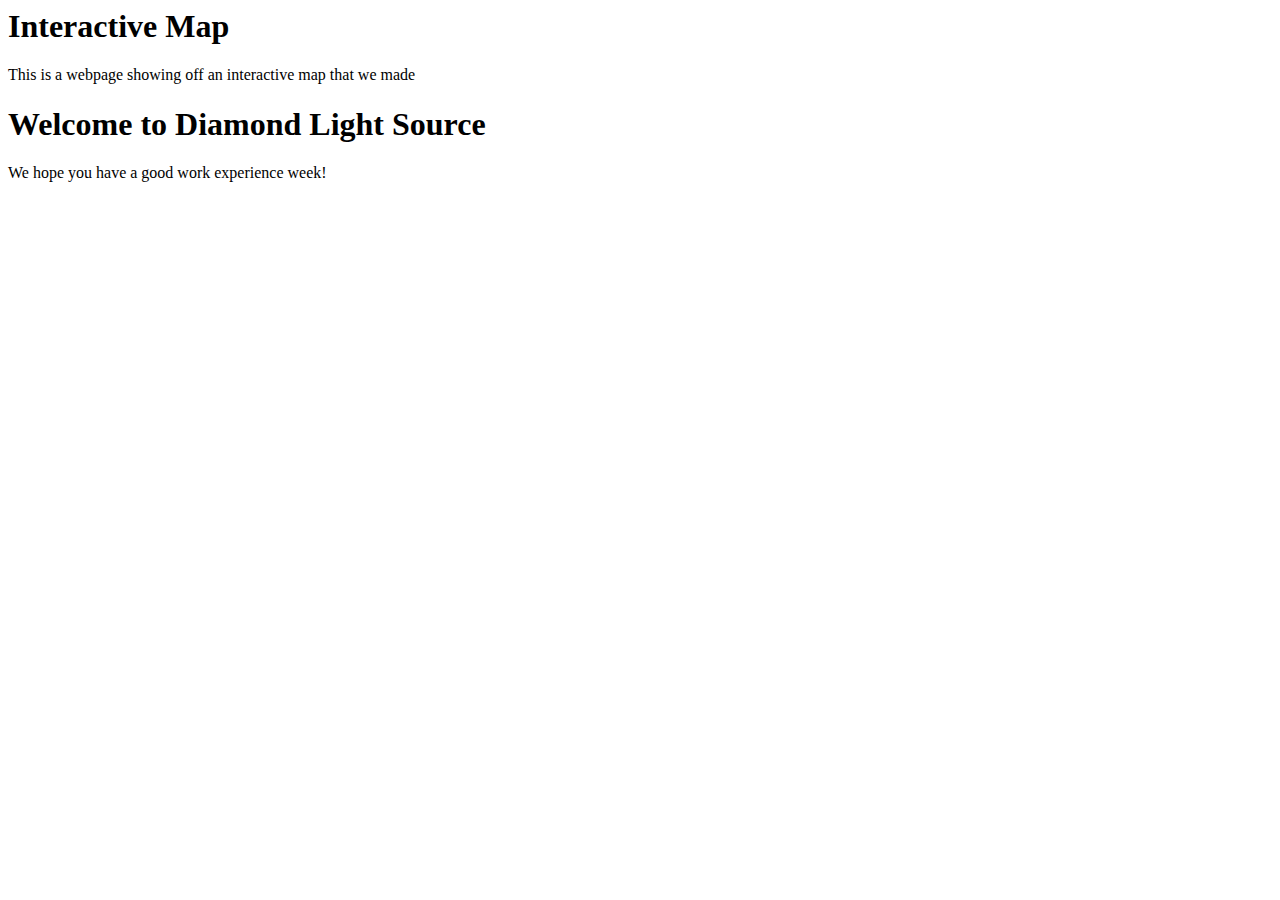
<file: step_by_step/step_1/index.html>
<head></head>

<body>
    <div>
        <h1>Interactive Map</h1>
        <p>This is a webpage showing off an interactive map that we made</p>
    </div>
    <div>
        <h1>Welcome to Diamond Light Source</h1>
        <p>We hope you have a good work experience week!</p>
    </div>
</body>
</file>
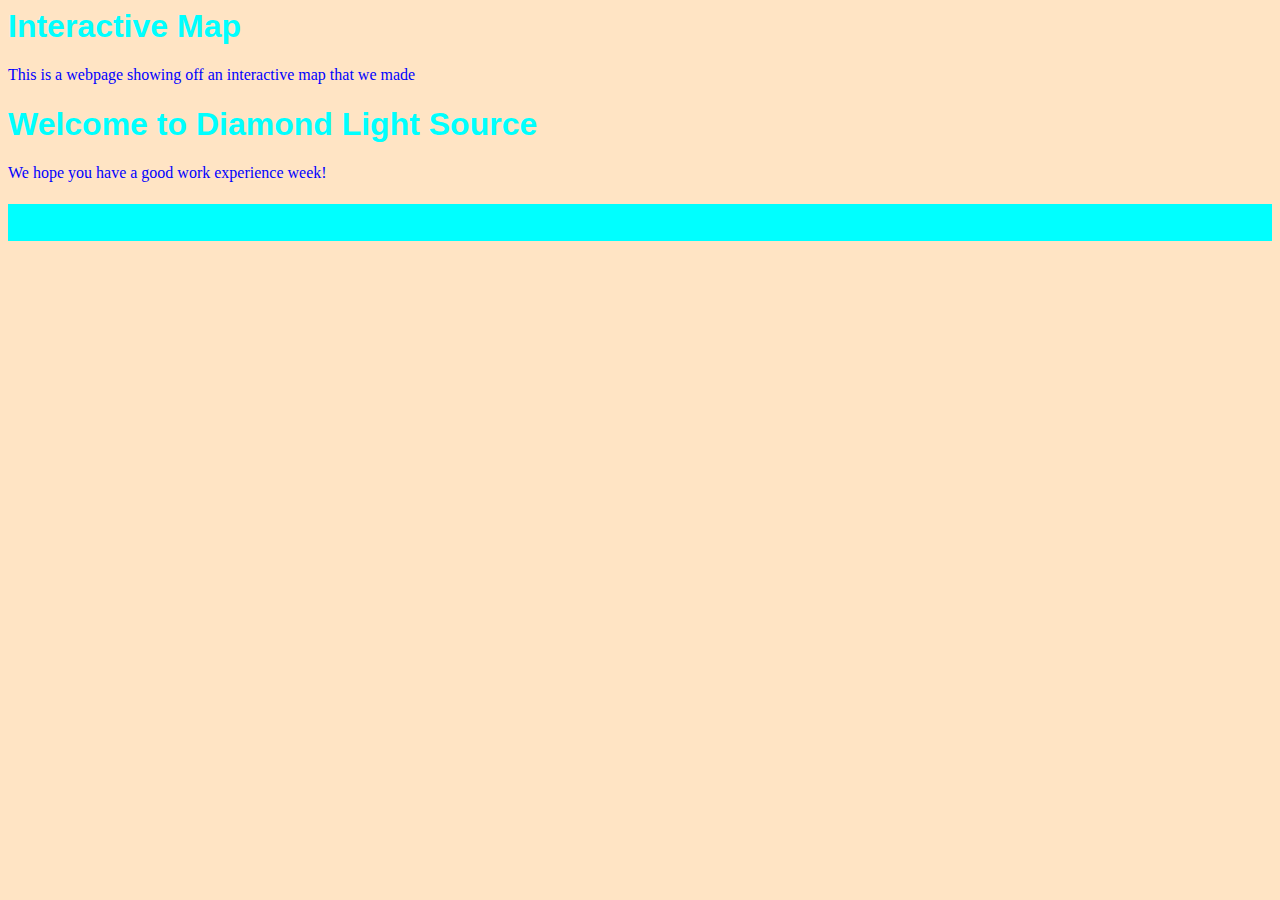
<file: step_by_step/step_2_3/index.html>
<head>
    <style>
        body {
            background-color: bisque;
        }

        h1 {
            color: aqua;
            font-family: 'Gill Sans', 'Gill Sans MT', Calibri, 'Trebuchet MS', sans-serif;
        }

        p {
            color: blue;
        }
    </style>
</head>

<body>
    <div id="div1">
        <h1 id="header1">Interactive Map</h1>
        <p id="para1">This is a webpage showing off an interactive map that we made</p>
    </div>
    <div id="div2">
        <h1 id="header2">Welcome to Diamond Light Source</h1>
        <p id="para2">We hope you have a good work experience week!</p>
    </div>
    <div id="inline-style-div" style="background-color: aqua;">
        <h1>More...</h1>
    </div>
</body>
</file>
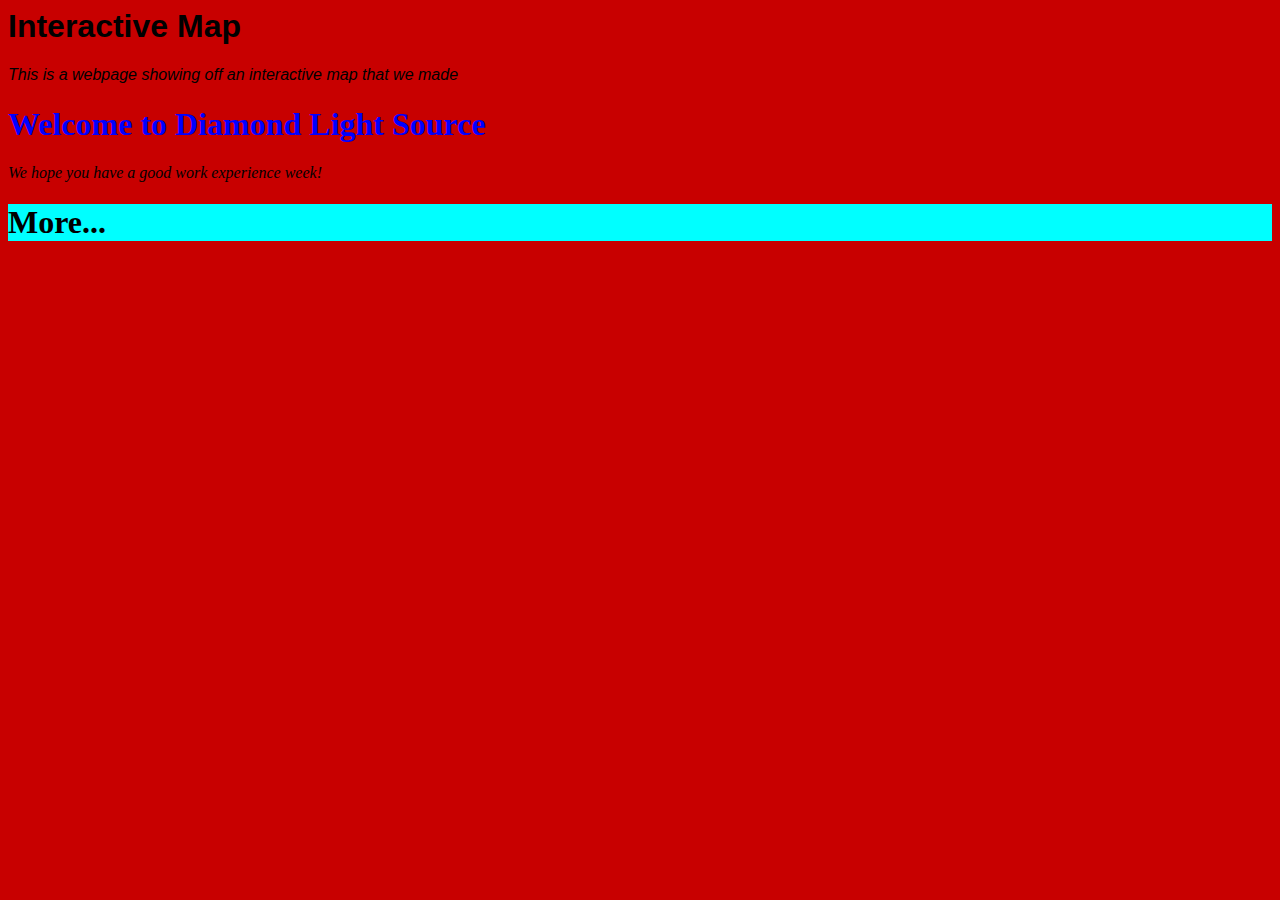
<file: step_by_step/step_4_5/index.html>
<head>
    <link rel="stylesheet" href="css.css">
</head>

<body>
    <div id="div1">
        <h1 id="header1">Interactive Map</h1>
        <p id="para1">This is a webpage showing off an interactive map that we made</p>
    </div>
    <div id="div2">
        <h1 id="header2">Welcome to Diamond Light Source</h1>
        <p id="para2">We hope you have a good work experience week!</p>
    </div>
    <div id="inline-style-div" style="background-color: aqua;">
        <h1>More...</h1>
    </div>
</body>
</file>
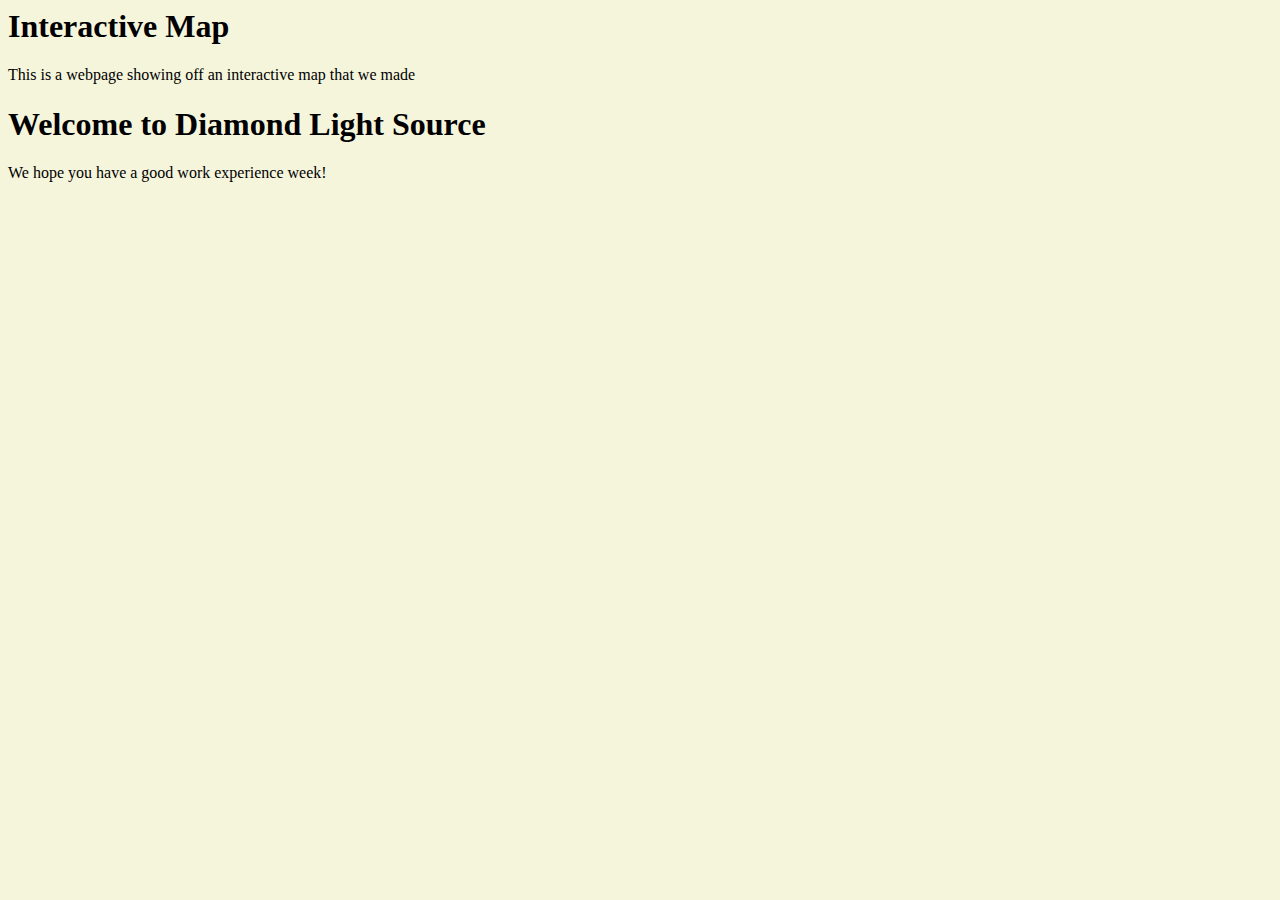
<file: step_by_step/step_6/index.html>
<head>
    <link rel="stylesheet" href="css.css">
</head>

<body>
    <div id="div1">
        <h1 id="header1">Interactive Map</h1>
        <p id="para1">This is a webpage showing off an interactive map that we made</p>
    </div>
    <div id="div2">
        <h1 id="header2">Welcome to Diamond Light Source</h1>
        <p id="para2">We hope you have a good work experience week!</p>
    </div>
    <script>
        alert("Hello World")
    </script>
</body>
</file>
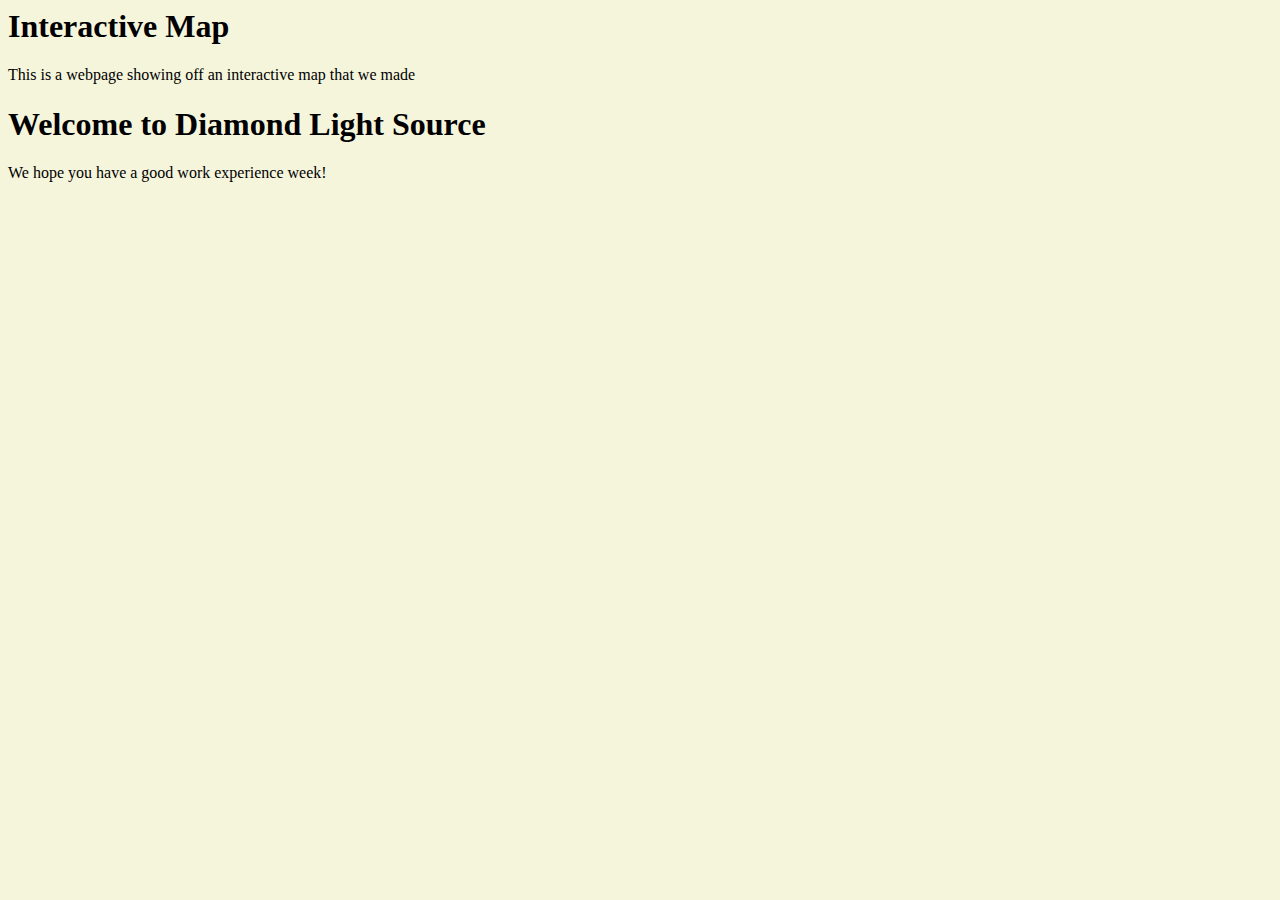
<file: step_by_step/step_7/index.html>
<head>
    <link rel="stylesheet" href="css.css">
</head>

<body>
    <div id="div1">
        <h1 id="header1">Interactive Map</h1>
        <p id="para1">This is a webpage showing off an interactive map that we made</p>
    </div>
    <div id="div2">
        <h1 id="header2">Welcome to Diamond Light Source</h1>
        <p id="para2">We hope you have a good work experience week!</p>
    </div>
    <script src="script.js">
    </script>
</body>
</file>
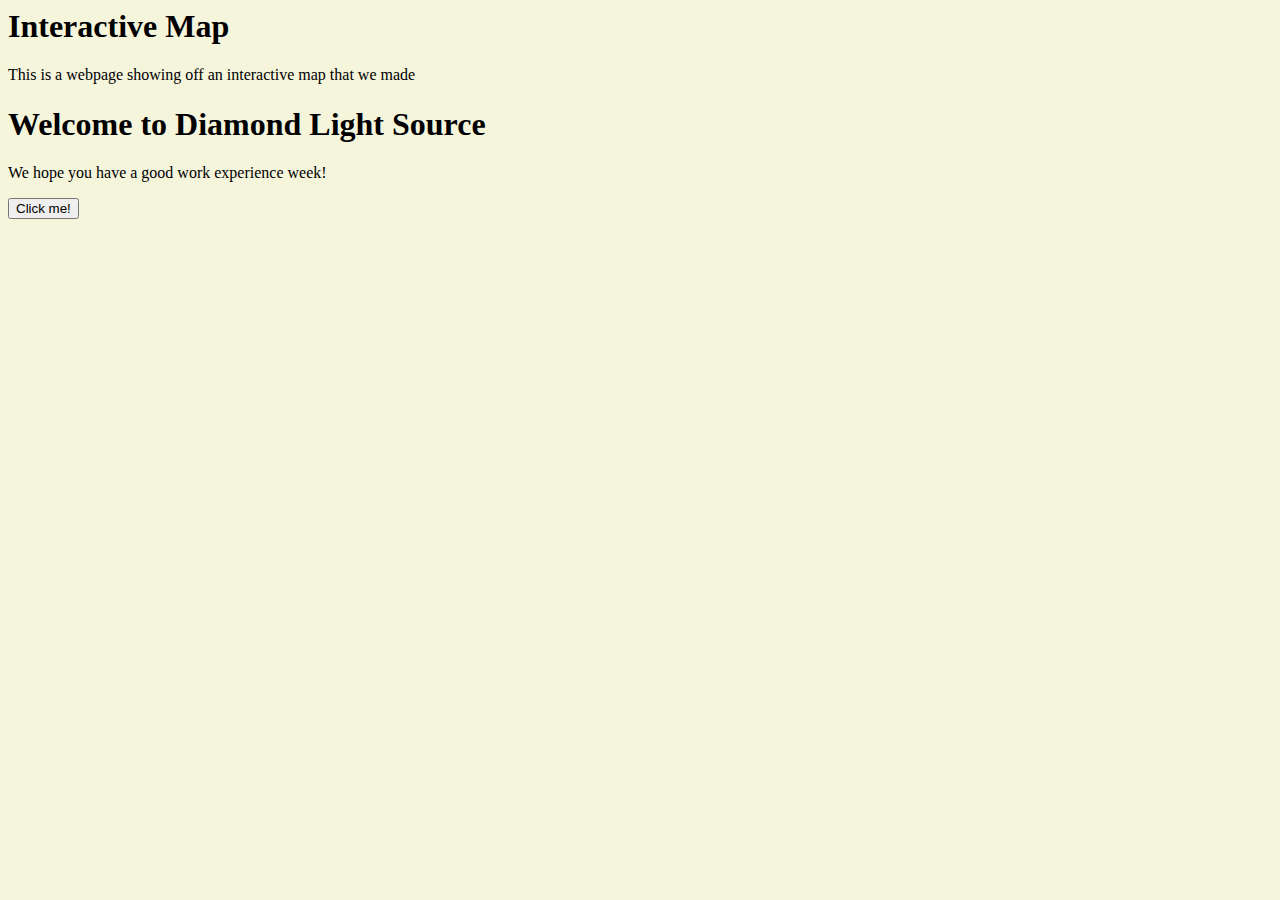
<file: step_by_step/step_8/index.html>
<head>
    <link rel="stylesheet" href="css.css">
</head>

<body>
    <div id="div1">
        <h1 id="header1">Interactive Map</h1>
        <p id="para1">This is a webpage showing off an interactive map that we made</p>
    </div>
    <div id="div2">
        <h1 id="header2">Welcome to Diamond Light Source</h1>
        <p id="para2">We hope you have a good work experience week!</p>
    </div>
    <button id="button" onclick="callAlert()">Click me!</button>
    <script src="script.js">

    </script>
</body>
</file>
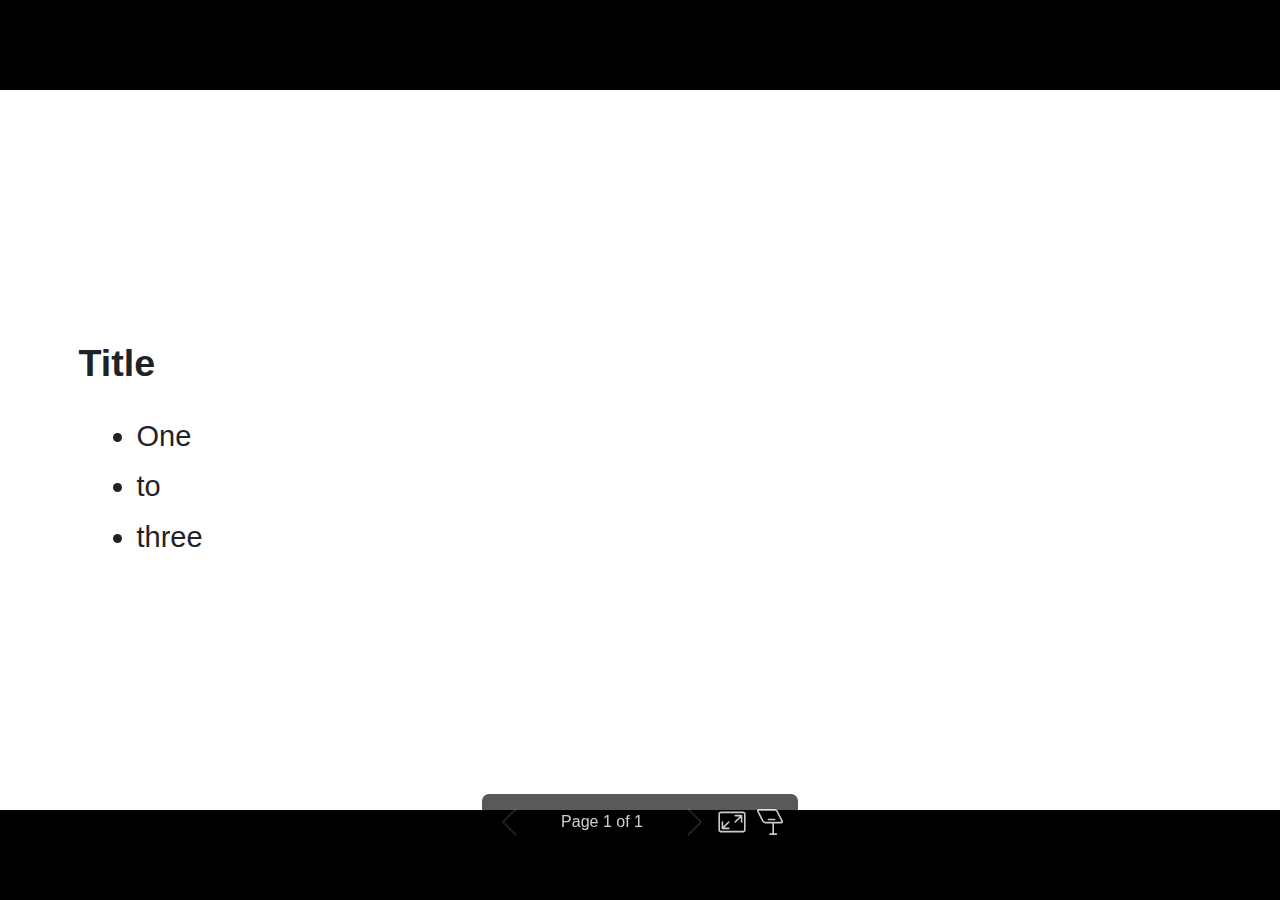
<file: slides.html>
<!DOCTYPE html><html lang="en-GB"><head><meta charset="UTF-8"><meta name="viewport" content="width=device-width,height=device-height,initial-scale=1.0"><meta name="apple-mobile-web-app-capable" content="yes"><meta http-equiv="X-UA-Compatible" content="ie=edge"><meta property="og:type" content="website"><meta name="twitter:card" content="summary"><style>@media screen{body[data-bespoke-view=""] .bespoke-marp-parent>.bespoke-marp-osc>button,body[data-bespoke-view=next] .bespoke-marp-parent>.bespoke-marp-osc>button,body[data-bespoke-view=presenter] .bespoke-marp-presenter-container .bespoke-marp-presenter-info-container button,body[data-bespoke-view=presenter] .bespoke-marp-presenter-container .bespoke-marp-presenter-note-container button{-webkit-tap-highlight-color:transparent;-webkit-appearance:none;appearance:none;background-color:transparent;border:0;color:inherit;cursor:pointer;font-size:inherit;opacity:.8;outline:none;padding:0;transition:opacity .2s linear}body[data-bespoke-view=""] .bespoke-marp-parent>.bespoke-marp-osc>button:disabled,body[data-bespoke-view=next] .bespoke-marp-parent>.bespoke-marp-osc>button:disabled,body[data-bespoke-view=presenter] .bespoke-marp-presenter-container .bespoke-marp-presenter-info-container button:disabled,body[data-bespoke-view=presenter] .bespoke-marp-presenter-container .bespoke-marp-presenter-note-container button:disabled{cursor:not-allowed;opacity:.15!important}body[data-bespoke-view=""] .bespoke-marp-parent>.bespoke-marp-osc>button:hover,body[data-bespoke-view=next] .bespoke-marp-parent>.bespoke-marp-osc>button:hover,body[data-bespoke-view=presenter] .bespoke-marp-presenter-container .bespoke-marp-presenter-info-container button:hover,body[data-bespoke-view=presenter] .bespoke-marp-presenter-container .bespoke-marp-presenter-note-container button:hover{opacity:1}body[data-bespoke-view=""] .bespoke-marp-parent>.bespoke-marp-osc>button:hover:active,body[data-bespoke-view=next] .bespoke-marp-parent>.bespoke-marp-osc>button:hover:active,body[data-bespoke-view=presenter] .bespoke-marp-presenter-container .bespoke-marp-presenter-info-container button:hover:active,body[data-bespoke-view=presenter] .bespoke-marp-presenter-container .bespoke-marp-presenter-note-container button:hover:active{opacity:.6}body[data-bespoke-view=""] .bespoke-marp-parent>.bespoke-marp-osc>button:hover:not(:disabled),body[data-bespoke-view=next] .bespoke-marp-parent>.bespoke-marp-osc>button:hover:not(:disabled),body[data-bespoke-view=presenter] .bespoke-marp-presenter-container .bespoke-marp-presenter-info-container button:hover:not(:disabled),body[data-bespoke-view=presenter] .bespoke-marp-presenter-container .bespoke-marp-presenter-note-container button:hover:not(:disabled){transition:none}body[data-bespoke-view=""] .bespoke-marp-parent>.bespoke-marp-osc>button[data-bespoke-marp-osc=prev],body[data-bespoke-view=next] .bespoke-marp-parent>.bespoke-marp-osc>button[data-bespoke-marp-osc=prev],body[data-bespoke-view=presenter] .bespoke-marp-presenter-container .bespoke-marp-presenter-info-container button.bespoke-marp-presenter-info-page-prev{background:transparent url("[data-uri]") no-repeat 50%;background-size:contain;overflow:hidden;text-indent:100%;white-space:nowrap}body[data-bespoke-view=""] .bespoke-marp-parent>.bespoke-marp-osc>button[data-bespoke-marp-osc=next],body[data-bespoke-view=next] .bespoke-marp-parent>.bespoke-marp-osc>button[data-bespoke-marp-osc=next],body[data-bespoke-view=presenter] .bespoke-marp-presenter-container .bespoke-marp-presenter-info-container button.bespoke-marp-presenter-info-page-next{background:transparent url("[data-uri]") no-repeat 50%;background-size:contain;overflow:hidden;text-indent:100%;white-space:nowrap}body[data-bespoke-view=""] .bespoke-marp-parent>.bespoke-marp-osc>button[data-bespoke-marp-osc=fullscreen],body[data-bespoke-view=next] .bespoke-marp-parent>.bespoke-marp-osc>button[data-bespoke-marp-osc=fullscreen]{background:transparent url("[data-uri]") no-repeat 50%;background-size:contain;overflow:hidden;text-indent:100%;white-space:nowrap}body[data-bespoke-view=""] .bespoke-marp-parent>.bespoke-marp-osc>button.exit[data-bespoke-marp-osc=fullscreen],body[data-bespoke-view=next] .bespoke-marp-parent>.bespoke-marp-osc>button.exit[data-bespoke-marp-osc=fullscreen]{background-image:url("[data-uri]")}body[data-bespoke-view=""] .bespoke-marp-parent>.bespoke-marp-osc>button[data-bespoke-marp-osc=presenter],body[data-bespoke-view=next] .bespoke-marp-parent>.bespoke-marp-osc>button[data-bespoke-marp-osc=presenter]{background:transparent url("[data-uri]") no-repeat 50%;background-size:contain;overflow:hidden;text-indent:100%;white-space:nowrap}body[data-bespoke-view=presenter] .bespoke-marp-presenter-container .bespoke-marp-presenter-note-container button.bespoke-marp-presenter-note-bigger{background:transparent url("[data-uri]") no-repeat 50%;background-size:contain;overflow:hidden;text-indent:100%;white-space:nowrap}body[data-bespoke-view=presenter] .bespoke-marp-presenter-container .bespoke-marp-presenter-note-container button.bespoke-marp-presenter-note-smaller{background:transparent url("[data-uri]") no-repeat 50%;background-size:contain;overflow:hidden;text-indent:100%;white-space:nowrap}}@keyframes __bespoke_marp_transition_reduced_outgoing__{0%{opacity:1}to{opacity:0}}@keyframes __bespoke_marp_transition_reduced_incoming__{0%{mix-blend-mode:plus-lighter;opacity:0}to{mix-blend-mode:plus-lighter;opacity:1}}.bespoke-marp-note,.bespoke-marp-osc,.bespoke-progress-parent{display:none;transition:none}@media screen{::view-transition-group(*){animation-duration:var(--marp-bespoke-transition-animation-duration,.5s);animation-timing-function:ease}::view-transition-new(*),::view-transition-old(*){animation-delay:0s;animation-direction:var(--marp-bespoke-transition-animation-direction,normal);animation-duration:var(--marp-bespoke-transition-animation-duration,.5s);animation-fill-mode:both;animation-name:var(--marp-bespoke-transition-animation-name,var(--marp-bespoke-transition-animation-name-fallback,__bespoke_marp_transition_no_animation__));mix-blend-mode:normal}::view-transition-old(*){--marp-bespoke-transition-animation-name-fallback:__bespoke_marp_transition_reduced_outgoing__;animation-timing-function:ease}::view-transition-new(*){--marp-bespoke-transition-animation-name-fallback:__bespoke_marp_transition_reduced_incoming__;animation-timing-function:ease}::view-transition-new(root),::view-transition-old(root){animation-timing-function:linear}::view-transition-new(__bespoke_marp_transition_osc__),::view-transition-old(__bespoke_marp_transition_osc__){animation-duration:0s!important;animation-name:__bespoke_marp_transition_osc__!important}::view-transition-new(__bespoke_marp_transition_osc__){opacity:0!important}.bespoke-marp-transition-warming-up::view-transition-group(*),.bespoke-marp-transition-warming-up::view-transition-new(*),.bespoke-marp-transition-warming-up::view-transition-old(*){animation-play-state:paused!important}body,html{height:100%;margin:0}body{background:#000;overflow:hidden}svg.bespoke-marp-slide{content-visibility:hidden;opacity:0;pointer-events:none;z-index:-1}svg.bespoke-marp-slide:not(.bespoke-marp-active) *{view-transition-name:none!important}svg.bespoke-marp-slide.bespoke-marp-active{content-visibility:visible;opacity:1;pointer-events:auto;z-index:0}svg.bespoke-marp-slide.bespoke-marp-active.bespoke-marp-active-ready *{animation-name:__bespoke_marp__!important}@supports not (content-visibility:hidden){svg.bespoke-marp-slide[data-bespoke-marp-load=hideable]{display:none}svg.bespoke-marp-slide[data-bespoke-marp-load=hideable].bespoke-marp-active{display:block}}}@media screen and (prefers-reduced-motion:reduce){svg.bespoke-marp-slide *{view-transition-name:none!important}}@media screen{[data-bespoke-marp-fragment=inactive]{visibility:hidden}body[data-bespoke-view=""] .bespoke-marp-parent,body[data-bespoke-view=next] .bespoke-marp-parent{inset:0;position:absolute}body[data-bespoke-view=""] .bespoke-marp-parent>.bespoke-marp-osc,body[data-bespoke-view=next] .bespoke-marp-parent>.bespoke-marp-osc{view-transition-name:__bespoke_marp_transition_osc__;background:rgba(0,0,0,.65);border-radius:7px;bottom:50px;color:#fff;contain:paint;display:block;font-family:Helvetica,Arial,sans-serif;font-size:16px;left:50%;line-height:0;opacity:1;padding:12px;position:absolute;touch-action:manipulation;transform:translateX(-50%);transition:opacity .2s linear;-webkit-user-select:none;user-select:none;white-space:nowrap;will-change:transform;z-index:1}body[data-bespoke-view=""] .bespoke-marp-parent>.bespoke-marp-osc>*,body[data-bespoke-view=next] .bespoke-marp-parent>.bespoke-marp-osc>*{margin-left:6px}body[data-bespoke-view=""] .bespoke-marp-parent>.bespoke-marp-osc>:first-child,body[data-bespoke-view=next] .bespoke-marp-parent>.bespoke-marp-osc>:first-child{margin-left:0}body[data-bespoke-view=""] .bespoke-marp-parent>.bespoke-marp-osc>span,body[data-bespoke-view=next] .bespoke-marp-parent>.bespoke-marp-osc>span{opacity:.8}body[data-bespoke-view=""] .bespoke-marp-parent>.bespoke-marp-osc>span[data-bespoke-marp-osc=page],body[data-bespoke-view=next] .bespoke-marp-parent>.bespoke-marp-osc>span[data-bespoke-marp-osc=page]{display:inline-block;min-width:140px;text-align:center}body[data-bespoke-view=""] .bespoke-marp-parent>.bespoke-marp-osc>button[data-bespoke-marp-osc=fullscreen],body[data-bespoke-view=""] .bespoke-marp-parent>.bespoke-marp-osc>button[data-bespoke-marp-osc=next],body[data-bespoke-view=""] .bespoke-marp-parent>.bespoke-marp-osc>button[data-bespoke-marp-osc=presenter],body[data-bespoke-view=""] .bespoke-marp-parent>.bespoke-marp-osc>button[data-bespoke-marp-osc=prev],body[data-bespoke-view=next] .bespoke-marp-parent>.bespoke-marp-osc>button[data-bespoke-marp-osc=fullscreen],body[data-bespoke-view=next] .bespoke-marp-parent>.bespoke-marp-osc>button[data-bespoke-marp-osc=next],body[data-bespoke-view=next] .bespoke-marp-parent>.bespoke-marp-osc>button[data-bespoke-marp-osc=presenter],body[data-bespoke-view=next] .bespoke-marp-parent>.bespoke-marp-osc>button[data-bespoke-marp-osc=prev]{height:32px;line-height:32px;width:32px}body[data-bespoke-view=""] .bespoke-marp-parent.bespoke-marp-inactive,body[data-bespoke-view=next] .bespoke-marp-parent.bespoke-marp-inactive{cursor:none}body[data-bespoke-view=""] .bespoke-marp-parent.bespoke-marp-inactive>.bespoke-marp-osc,body[data-bespoke-view=next] .bespoke-marp-parent.bespoke-marp-inactive>.bespoke-marp-osc{opacity:0;pointer-events:none}body[data-bespoke-view=""] svg.bespoke-marp-slide,body[data-bespoke-view=next] svg.bespoke-marp-slide{height:100%;left:0;position:absolute;top:0;width:100%}body[data-bespoke-view=""] .bespoke-progress-parent{background:#222;display:flex;height:5px;width:100%}body[data-bespoke-view=""] .bespoke-progress-parent+.bespoke-marp-parent{top:5px}body[data-bespoke-view=""] .bespoke-progress-parent .bespoke-progress-bar{background:#0288d1;flex:0 0 0;transition:flex-basis .2s cubic-bezier(0,1,1,1)}body[data-bespoke-view=next]{background:transparent}body[data-bespoke-view=presenter]{background:#161616}body[data-bespoke-view=presenter] .bespoke-marp-presenter-container{display:grid;font-family:Helvetica,Arial,sans-serif;grid-template:"current dragbar next" minmax(140px,1fr) "current dragbar note" 2fr "info    dragbar note" 3em;grid-template-columns:minmax(3px,var(--bespoke-marp-presenter-split-ratio,66%)) 0 minmax(3px,1fr);height:100%;left:0;position:absolute;top:0;width:100%}body[data-bespoke-view=presenter] .bespoke-marp-presenter-container .bespoke-marp-parent{grid-area:current;overflow:hidden;position:relative}body[data-bespoke-view=presenter] .bespoke-marp-presenter-container .bespoke-marp-parent svg.bespoke-marp-slide{height:calc(100% - 40px);left:20px;pointer-events:none;position:absolute;top:20px;-webkit-user-select:none;user-select:none;width:calc(100% - 40px)}body[data-bespoke-view=presenter] .bespoke-marp-presenter-container .bespoke-marp-parent svg.bespoke-marp-slide.bespoke-marp-active{filter:drop-shadow(0 3px 10px rgba(0,0,0,.5))}body[data-bespoke-view=presenter] .bespoke-marp-presenter-container .bespoke-marp-presenter-dragbar-container{background:#0288d1;cursor:col-resize;grid-area:dragbar;margin-left:-3px;opacity:0;position:relative;transition:opacity .4s linear .1s;width:6px;z-index:10}body[data-bespoke-view=presenter] .bespoke-marp-presenter-container .bespoke-marp-presenter-dragbar-container:hover{opacity:1}body[data-bespoke-view=presenter] .bespoke-marp-presenter-container .bespoke-marp-presenter-dragbar-container.active{opacity:1;transition-delay:0s}body[data-bespoke-view=presenter] .bespoke-marp-presenter-container .bespoke-marp-presenter-next-container{background:#222;cursor:pointer;display:none;grid-area:next;overflow:hidden;position:relative}body[data-bespoke-view=presenter] .bespoke-marp-presenter-container .bespoke-marp-presenter-next-container.active{display:block}body[data-bespoke-view=presenter] .bespoke-marp-presenter-container .bespoke-marp-presenter-next-container iframe.bespoke-marp-presenter-next{background:transparent;border:0;display:block;filter:drop-shadow(0 3px 10px rgba(0,0,0,.5));height:calc(100% - 40px);left:20px;pointer-events:none;position:absolute;top:20px;-webkit-user-select:none;user-select:none;width:calc(100% - 40px)}body[data-bespoke-view=presenter] .bespoke-marp-presenter-container .bespoke-marp-presenter-note-container{background:#222;color:#eee;grid-area:note;position:relative;z-index:1}body[data-bespoke-view=presenter] .bespoke-marp-presenter-container .bespoke-marp-presenter-note-container button{height:1.5em;line-height:1.5em;width:1.5em}body[data-bespoke-view=presenter] .bespoke-marp-presenter-container .bespoke-marp-presenter-note-container .bespoke-marp-presenter-note-wrapper{display:block;inset:0;position:absolute}body[data-bespoke-view=presenter] .bespoke-marp-presenter-container .bespoke-marp-presenter-note-container .bespoke-marp-presenter-note-buttons{background:rgba(0,0,0,.65);border-radius:4px;bottom:0;display:flex;gap:4px;margin:12px;opacity:0;padding:6px;pointer-events:none;position:absolute;right:0;transition:opacity .2s linear}body[data-bespoke-view=presenter] .bespoke-marp-presenter-container .bespoke-marp-presenter-note-container .bespoke-marp-presenter-note-buttons:focus-within,body[data-bespoke-view=presenter] .bespoke-marp-presenter-container .bespoke-marp-presenter-note-container .bespoke-marp-presenter-note-wrapper:focus-within+.bespoke-marp-presenter-note-buttons,body[data-bespoke-view=presenter] .bespoke-marp-presenter-container .bespoke-marp-presenter-note-container:hover .bespoke-marp-presenter-note-buttons{opacity:1;pointer-events:auto}body[data-bespoke-view=presenter] .bespoke-marp-presenter-container .bespoke-marp-presenter-note-container .bespoke-marp-note{word-wrap:break-word;box-sizing:border-box;font-size:calc(1.1em*var(--bespoke-marp-note-font-scale, 1));height:calc(100% - 40px);margin:20px;overflow:auto;padding-right:3px;scrollbar-color:hsla(0,0%,93%,.5) transparent;scrollbar-width:thin;white-space:pre-wrap;width:calc(100% - 40px)}body[data-bespoke-view=presenter] .bespoke-marp-presenter-container .bespoke-marp-presenter-note-container .bespoke-marp-note::-webkit-scrollbar{width:6px}body[data-bespoke-view=presenter] .bespoke-marp-presenter-container .bespoke-marp-presenter-note-container .bespoke-marp-note::-webkit-scrollbar-track{background:transparent}body[data-bespoke-view=presenter] .bespoke-marp-presenter-container .bespoke-marp-presenter-note-container .bespoke-marp-note::-webkit-scrollbar-thumb{background:hsla(0,0%,93%,.5);border-radius:6px}body[data-bespoke-view=presenter] .bespoke-marp-presenter-container .bespoke-marp-presenter-note-container .bespoke-marp-note:empty{pointer-events:none}body[data-bespoke-view=presenter] .bespoke-marp-presenter-container .bespoke-marp-presenter-note-container .bespoke-marp-note.active{display:block}body[data-bespoke-view=presenter] .bespoke-marp-presenter-container .bespoke-marp-presenter-note-container .bespoke-marp-note p:first-child{margin-top:0}body[data-bespoke-view=presenter] .bespoke-marp-presenter-container .bespoke-marp-presenter-note-container .bespoke-marp-note p:last-child{margin-bottom:0}body[data-bespoke-view=presenter] .bespoke-marp-presenter-container .bespoke-marp-presenter-info-container{align-items:center;box-sizing:border-box;color:#eee;display:flex;flex-wrap:nowrap;grid-area:info;justify-content:center;overflow:hidden;padding:0 10px}body[data-bespoke-view=presenter] .bespoke-marp-presenter-container .bespoke-marp-presenter-info-container .bespoke-marp-presenter-info-page,body[data-bespoke-view=presenter] .bespoke-marp-presenter-container .bespoke-marp-presenter-info-container .bespoke-marp-presenter-info-time,body[data-bespoke-view=presenter] .bespoke-marp-presenter-container .bespoke-marp-presenter-info-container .bespoke-marp-presenter-info-timer{box-sizing:border-box;display:block;padding:0 10px;white-space:nowrap;width:100%}body[data-bespoke-view=presenter] .bespoke-marp-presenter-container .bespoke-marp-presenter-info-container button{height:1.5em;line-height:1.5em;width:1.5em}body[data-bespoke-view=presenter] .bespoke-marp-presenter-container .bespoke-marp-presenter-info-container .bespoke-marp-presenter-info-page{order:2;text-align:center}body[data-bespoke-view=presenter] .bespoke-marp-presenter-container .bespoke-marp-presenter-info-container .bespoke-marp-presenter-info-page .bespoke-marp-presenter-info-page-text{display:inline-block;min-width:120px;text-align:center}body[data-bespoke-view=presenter] .bespoke-marp-presenter-container .bespoke-marp-presenter-info-container .bespoke-marp-presenter-info-time{color:#999;order:1;text-align:left}body[data-bespoke-view=presenter] .bespoke-marp-presenter-container .bespoke-marp-presenter-info-container .bespoke-marp-presenter-info-timer{color:#999;order:3;text-align:right}body[data-bespoke-view=presenter] .bespoke-marp-presenter-container .bespoke-marp-presenter-info-container .bespoke-marp-presenter-info-timer:hover{cursor:pointer}}@media print{.bespoke-marp-presenter-info-container,.bespoke-marp-presenter-next-container,.bespoke-marp-presenter-note-container{display:none}}</style><style>div#\:\$p>svg>foreignObject>section{width:1280px;height:720px;box-sizing:border-box;overflow:hidden;position:relative;scroll-snap-align:center center}div#\:\$p>svg>foreignObject>section:after{bottom:0;content:attr(data-marpit-pagination);padding:inherit;pointer-events:none;position:absolute;right:0}div#\:\$p>svg>foreignObject>section:not([data-marpit-pagination]):after{display:none}/* Normalization */div#\:\$p>svg>foreignObject>section :is(h1,marp-h1){font-size:2em;margin:0.67em 0}div#\:\$p>svg>foreignObject>section video::-webkit-media-controls{will-change:transform}@page{size:1280px 720px;margin:0}@media print{body,html{background-color:#fff;margin:0;page-break-inside:avoid;break-inside:avoid-page}div#\:\$p>svg>foreignObject>section{page-break-before:always;break-before:page}div#\:\$p>svg>foreignObject>section,div#\:\$p>svg>foreignObject>section *{-webkit-print-color-adjust:exact!important;animation-delay:0s!important;animation-duration:0s!important;color-adjust:exact!important;transition:none!important}div#\:\$p>svg[data-marpit-svg]{display:block;height:100vh;width:100vw}}div#\:\$p>svg>foreignObject>:where(section){container-type:size}div#\:\$p>svg>foreignObject>section img[data-marp-twemoji]{background:transparent;height:1em;margin:0 .05em 0 .1em;vertical-align:-.1em;width:1em}
/*!
 * Marp default theme.
 *
 * @theme default
 * @author Yuki Hattori
 *
 * @auto-scaling true
 * @size 16:9 1280px 720px
 * @size 4:3 960px 720px
 */div#\:\$p>svg>foreignObject>section,div#\:\$p>svg>foreignObject>section [data-theme=light]{--color-prettylights-syntax-comment:#6e7781;--color-prettylights-syntax-constant:#0550ae;--color-prettylights-syntax-entity:#6639ba;--color-prettylights-syntax-storage-modifier-import:#24292f;--color-prettylights-syntax-entity-tag:#116329;--color-prettylights-syntax-keyword:#cf222e;--color-prettylights-syntax-string:#0a3069;--color-prettylights-syntax-variable:#953800;--color-prettylights-syntax-brackethighlighter-unmatched:#82071e;--color-prettylights-syntax-invalid-illegal-text:#f6f8fa;--color-prettylights-syntax-invalid-illegal-bg:#82071e;--color-prettylights-syntax-carriage-return-text:#f6f8fa;--color-prettylights-syntax-carriage-return-bg:#cf222e;--color-prettylights-syntax-string-regexp:#116329;--color-prettylights-syntax-markup-list:#3b2300;--color-prettylights-syntax-markup-heading:#0550ae;--color-prettylights-syntax-markup-italic:#24292f;--color-prettylights-syntax-markup-bold:#24292f;--color-prettylights-syntax-markup-deleted-text:#82071e;--color-prettylights-syntax-markup-deleted-bg:#ffebe9;--color-prettylights-syntax-markup-inserted-text:#116329;--color-prettylights-syntax-markup-inserted-bg:#dafbe1;--color-prettylights-syntax-markup-changed-text:#953800;--color-prettylights-syntax-markup-changed-bg:#ffd8b5;--color-prettylights-syntax-markup-ignored-text:#eaeef2;--color-prettylights-syntax-markup-ignored-bg:#0550ae;--color-prettylights-syntax-meta-diff-range:#8250df;--color-prettylights-syntax-brackethighlighter-angle:#57606a;--color-prettylights-syntax-sublimelinter-gutter-mark:#8c959f;--color-prettylights-syntax-constant-other-reference-link:#0a3069;--color-fg-default:#1f2328;--color-fg-muted:#656d76;--color-fg-subtle:#6e7781;--color-canvas-default:#fff;--color-canvas-subtle:#f6f8fa;--color-border-default:#d0d7de;--color-border-muted:#d8dee4;--color-neutral-muted:rgba(175,184,193,.2);--color-accent-fg:#0969da;--color-accent-emphasis:#0969da;--color-attention-subtle:#fff8c5;--color-danger-fg:#d1242f;color-scheme:light}div#\:\$p>svg>foreignObject>section [data-theme=dark],div#\:\$p>svg>foreignObject>section:where(.invert){--color-prettylights-syntax-comment:#8b949e;--color-prettylights-syntax-constant:#79c0ff;--color-prettylights-syntax-entity:#d2a8ff;--color-prettylights-syntax-storage-modifier-import:#c9d1d9;--color-prettylights-syntax-entity-tag:#7ee787;--color-prettylights-syntax-keyword:#ff7b72;--color-prettylights-syntax-string:#a5d6ff;--color-prettylights-syntax-variable:#ffa657;--color-prettylights-syntax-brackethighlighter-unmatched:#f85149;--color-prettylights-syntax-invalid-illegal-text:#f0f6fc;--color-prettylights-syntax-invalid-illegal-bg:#8e1519;--color-prettylights-syntax-carriage-return-text:#f0f6fc;--color-prettylights-syntax-carriage-return-bg:#b62324;--color-prettylights-syntax-string-regexp:#7ee787;--color-prettylights-syntax-markup-list:#f2cc60;--color-prettylights-syntax-markup-heading:#1f6feb;--color-prettylights-syntax-markup-italic:#c9d1d9;--color-prettylights-syntax-markup-bold:#c9d1d9;--color-prettylights-syntax-markup-deleted-text:#ffdcd7;--color-prettylights-syntax-markup-deleted-bg:#67060c;--color-prettylights-syntax-markup-inserted-text:#aff5b4;--color-prettylights-syntax-markup-inserted-bg:#033a16;--color-prettylights-syntax-markup-changed-text:#ffdfb6;--color-prettylights-syntax-markup-changed-bg:#5a1e02;--color-prettylights-syntax-markup-ignored-text:#c9d1d9;--color-prettylights-syntax-markup-ignored-bg:#1158c7;--color-prettylights-syntax-meta-diff-range:#d2a8ff;--color-prettylights-syntax-brackethighlighter-angle:#8b949e;--color-prettylights-syntax-sublimelinter-gutter-mark:#484f58;--color-prettylights-syntax-constant-other-reference-link:#a5d6ff;--color-fg-default:#e6edf3;--color-fg-muted:#7d8590;--color-fg-subtle:#6e7681;--color-canvas-default:#0d1117;--color-canvas-subtle:#161b22;--color-border-default:#30363d;--color-border-muted:#21262d;--color-neutral-muted:hsla(215,8%,47%,.4);--color-accent-fg:#2f81f7;--color-accent-emphasis:#1f6feb;--color-attention-subtle:rgba(187,128,9,.15);--color-danger-fg:#f85149;color-scheme:dark}div#\:\$p>svg>foreignObject>section{-ms-text-size-adjust:100%;-webkit-text-size-adjust:100%;word-wrap:break-word;background-color:var(--color-canvas-default);color:var(--color-fg-default);font-family:-apple-system,BlinkMacSystemFont,Segoe UI,Noto Sans,Helvetica,Arial,sans-serif,Apple Color Emoji,Segoe UI Emoji;font-size:16px;line-height:1.5;margin:0}div#\:\$p>svg>foreignObject>section{--marpit-root-font-size:16px}div#\:\$p>svg>foreignObject>section :is(h1,marp-h1):hover .anchor .octicon-link:before,div#\:\$p>svg>foreignObject>section :is(h2,marp-h2):hover .anchor .octicon-link:before,div#\:\$p>svg>foreignObject>section :is(h3,marp-h3):hover .anchor .octicon-link:before,div#\:\$p>svg>foreignObject>section :is(h4,marp-h4):hover .anchor .octicon-link:before,div#\:\$p>svg>foreignObject>section :is(h5,marp-h5):hover .anchor .octicon-link:before,div#\:\$p>svg>foreignObject>section :is(h6,marp-h6):hover .anchor .octicon-link:before{background-color:currentColor;content:" ";display:inline-block;height:16px;-webkit-mask-image:url('data:image/svg+xml;charset=utf-8,<svg xmlns="http://www.w3.org/2000/svg" aria-hidden="true" viewBox="0 0 16 16"><path fill-rule="evenodd" d="M7.775 3.275a.75.75 0 0 0 1.06 1.06l1.25-1.25a2 2 0 1 1 2.83 2.83l-2.5 2.5a2 2 0 0 1-2.83 0 .75.75 0 0 0-1.06 1.06 3.5 3.5 0 0 0 4.95 0l2.5-2.5a3.5 3.5 0 0 0-4.95-4.95l-1.25 1.25zm-4.69 9.64a2 2 0 0 1 0-2.83l2.5-2.5a2 2 0 0 1 2.83 0 .75.75 0 0 0 1.06-1.06 3.5 3.5 0 0 0-4.95 0l-2.5 2.5a3.5 3.5 0 0 0 4.95 4.95l1.25-1.25a.75.75 0 0 0-1.06-1.06l-1.25 1.25a2 2 0 0 1-2.83 0z"/></svg>');mask-image:url('data:image/svg+xml;charset=utf-8,<svg xmlns="http://www.w3.org/2000/svg" aria-hidden="true" viewBox="0 0 16 16"><path fill-rule="evenodd" d="M7.775 3.275a.75.75 0 0 0 1.06 1.06l1.25-1.25a2 2 0 1 1 2.83 2.83l-2.5 2.5a2 2 0 0 1-2.83 0 .75.75 0 0 0-1.06 1.06 3.5 3.5 0 0 0 4.95 0l2.5-2.5a3.5 3.5 0 0 0-4.95-4.95l-1.25 1.25zm-4.69 9.64a2 2 0 0 1 0-2.83l2.5-2.5a2 2 0 0 1 2.83 0 .75.75 0 0 0 1.06-1.06 3.5 3.5 0 0 0-4.95 0l-2.5 2.5a3.5 3.5 0 0 0 4.95 4.95l1.25-1.25a.75.75 0 0 0-1.06-1.06l-1.25 1.25a2 2 0 0 1-2.83 0z"/></svg>');width:16px}div#\:\$p>svg>foreignObject>section details,div#\:\$p>svg>foreignObject>section figcaption,div#\:\$p>svg>foreignObject>section figure{display:block}div#\:\$p>svg>foreignObject>section summary{display:list-item}div#\:\$p>svg>foreignObject>section [hidden]{display:none!important}div#\:\$p>svg>foreignObject>section a{background-color:transparent;color:var(--color-accent-fg);text-decoration:none}div#\:\$p>svg>foreignObject>section abbr[title]{border-bottom:none;-webkit-text-decoration:underline dotted;text-decoration:underline dotted}div#\:\$p>svg>foreignObject>section b,div#\:\$p>svg>foreignObject>section strong{font-weight:var(--base-text-weight-semibold,600)}div#\:\$p>svg>foreignObject>section dfn{font-style:italic}div#\:\$p>svg>foreignObject>section :is(h1,marp-h1){border-bottom:1px solid var(--color-border-muted);font-size:2em;font-weight:var(--base-text-weight-semibold,600);margin:.67em 0;padding-bottom:.3em}div#\:\$p>svg>foreignObject>section mark{background-color:var(--color-attention-subtle);color:var(--color-fg-default)}div#\:\$p>svg>foreignObject>section small{font-size:90%}div#\:\$p>svg>foreignObject>section sub,div#\:\$p>svg>foreignObject>section sup{font-size:75%;line-height:0;position:relative;vertical-align:baseline}div#\:\$p>svg>foreignObject>section sub{bottom:-.25em}div#\:\$p>svg>foreignObject>section sup{top:-.5em}div#\:\$p>svg>foreignObject>section img{background-color:var(--color-canvas-default);border-style:none;box-sizing:content-box;max-width:100%}div#\:\$p>svg>foreignObject>section :is(pre,marp-pre),div#\:\$p>svg>foreignObject>section code,div#\:\$p>svg>foreignObject>section kbd,div#\:\$p>svg>foreignObject>section samp{font-family:monospace;font-size:1em}div#\:\$p>svg>foreignObject>section figure{margin:1em 40px}div#\:\$p>svg>foreignObject>section hr{background:transparent;background-color:var(--color-border-default);border:0;box-sizing:content-box;height:.25em;margin:24px 0;overflow:hidden;padding:0}div#\:\$p>svg>foreignObject>section input{font:inherit;font-family:inherit;font-size:inherit;line-height:inherit;margin:0;overflow:visible}div#\:\$p>svg>foreignObject>section [type=button],div#\:\$p>svg>foreignObject>section [type=reset],div#\:\$p>svg>foreignObject>section [type=submit]{-webkit-appearance:button}div#\:\$p>svg>foreignObject>section [type=checkbox],div#\:\$p>svg>foreignObject>section [type=radio]{box-sizing:border-box;padding:0}div#\:\$p>svg>foreignObject>section [type=number]::-webkit-inner-spin-button,div#\:\$p>svg>foreignObject>section [type=number]::-webkit-outer-spin-button{height:auto}div#\:\$p>svg>foreignObject>section [type=search]::-webkit-search-cancel-button,div#\:\$p>svg>foreignObject>section [type=search]::-webkit-search-decoration{-webkit-appearance:none}div#\:\$p>svg>foreignObject>section ::-webkit-input-placeholder{color:inherit;opacity:.54}div#\:\$p>svg>foreignObject>section ::-webkit-file-upload-button{-webkit-appearance:button;font:inherit}div#\:\$p>svg>foreignObject>section a:hover{text-decoration:underline}div#\:\$p>svg>foreignObject>section ::-moz-placeholder{color:var(--color-fg-subtle);opacity:1}div#\:\$p>svg>foreignObject>section ::placeholder{color:var(--color-fg-subtle);opacity:1}div#\:\$p>svg>foreignObject>section hr:after,div#\:\$p>svg>foreignObject>section hr:before{content:"";display:table}div#\:\$p>svg>foreignObject>section hr:after{clear:both}div#\:\$p>svg>foreignObject>section table{border-collapse:collapse;border-spacing:0;display:block;max-width:100%;overflow:auto;width:-moz-max-content;width:max-content}div#\:\$p>svg>foreignObject>section td,div#\:\$p>svg>foreignObject>section th{padding:0}div#\:\$p>svg>foreignObject>section details summary{cursor:pointer}div#\:\$p>svg>foreignObject>section details:not([open])>:not(summary){display:none!important}div#\:\$p>svg>foreignObject>section [role=button]:focus,div#\:\$p>svg>foreignObject>section a:focus,div#\:\$p>svg>foreignObject>section input[type=checkbox]:focus,div#\:\$p>svg>foreignObject>section input[type=radio]:focus{box-shadow:none;outline:2px solid var(--color-accent-fg);outline-offset:-2px}div#\:\$p>svg>foreignObject>section [role=button]:focus:not(:focus-visible),div#\:\$p>svg>foreignObject>section a:focus:not(:focus-visible),div#\:\$p>svg>foreignObject>section input[type=checkbox]:focus:not(:focus-visible),div#\:\$p>svg>foreignObject>section input[type=radio]:focus:not(:focus-visible){outline:1px solid transparent}div#\:\$p>svg>foreignObject>section [role=button]:focus-visible,div#\:\$p>svg>foreignObject>section a:focus-visible,div#\:\$p>svg>foreignObject>section input[type=checkbox]:focus-visible,div#\:\$p>svg>foreignObject>section input[type=radio]:focus-visible{box-shadow:none;outline:2px solid var(--color-accent-fg);outline-offset:-2px}div#\:\$p>svg>foreignObject>section a:not([class]):focus,div#\:\$p>svg>foreignObject>section a:not([class]):focus-visible,div#\:\$p>svg>foreignObject>section input[type=checkbox]:focus,div#\:\$p>svg>foreignObject>section input[type=checkbox]:focus-visible,div#\:\$p>svg>foreignObject>section input[type=radio]:focus,div#\:\$p>svg>foreignObject>section input[type=radio]:focus-visible{outline-offset:0}div#\:\$p>svg>foreignObject>section kbd{background-color:var(--color-canvas-subtle);border-bottom-color:var(--color-neutral-muted);border:1px solid var(--color-neutral-muted);border-radius:6px;box-shadow:inset 0 -1px 0 var(--color-neutral-muted);color:var(--color-fg-default);display:inline-block;font:11px ui-monospace,SFMono-Regular,SF Mono,Menlo,Consolas,Liberation Mono,monospace;line-height:10px;padding:3px 5px;vertical-align:middle}div#\:\$p>svg>foreignObject>section :is(h1,marp-h1),div#\:\$p>svg>foreignObject>section :is(h2,marp-h2),div#\:\$p>svg>foreignObject>section :is(h3,marp-h3),div#\:\$p>svg>foreignObject>section :is(h4,marp-h4),div#\:\$p>svg>foreignObject>section :is(h5,marp-h5),div#\:\$p>svg>foreignObject>section :is(h6,marp-h6){font-weight:var(--base-text-weight-semibold,600);line-height:1.25;margin-bottom:16px;margin-top:24px}div#\:\$p>svg>foreignObject>section :is(h2,marp-h2){border-bottom:1px solid var(--color-border-muted);font-size:1.5em;padding-bottom:.3em}div#\:\$p>svg>foreignObject>section :is(h2,marp-h2),div#\:\$p>svg>foreignObject>section :is(h3,marp-h3){font-weight:var(--base-text-weight-semibold,600)}div#\:\$p>svg>foreignObject>section :is(h3,marp-h3){font-size:1.25em}div#\:\$p>svg>foreignObject>section :is(h4,marp-h4){font-size:1em}div#\:\$p>svg>foreignObject>section :is(h4,marp-h4),div#\:\$p>svg>foreignObject>section :is(h5,marp-h5){font-weight:var(--base-text-weight-semibold,600)}div#\:\$p>svg>foreignObject>section :is(h5,marp-h5){font-size:.875em}div#\:\$p>svg>foreignObject>section :is(h6,marp-h6){color:var(--color-fg-muted);font-size:.85em;font-weight:var(--base-text-weight-semibold,600)}div#\:\$p>svg>foreignObject>section p{margin-bottom:10px;margin-top:0}div#\:\$p>svg>foreignObject>section blockquote{border-left:.25em solid var(--color-border-default);color:var(--color-fg-muted);margin:0;padding:0 1em}div#\:\$p>svg>foreignObject>section ol,div#\:\$p>svg>foreignObject>section ul{margin-bottom:0;margin-top:0;padding-left:2em}div#\:\$p>svg>foreignObject>section ol ol,div#\:\$p>svg>foreignObject>section ul ol{list-style-type:lower-roman}div#\:\$p>svg>foreignObject>section ol ol ol,div#\:\$p>svg>foreignObject>section ol ul ol,div#\:\$p>svg>foreignObject>section ul ol ol,div#\:\$p>svg>foreignObject>section ul ul ol{list-style-type:lower-alpha}div#\:\$p>svg>foreignObject>section dd{margin-left:0}div#\:\$p>svg>foreignObject>section :is(pre,marp-pre),div#\:\$p>svg>foreignObject>section code,div#\:\$p>svg>foreignObject>section samp,div#\:\$p>svg>foreignObject>section tt{font-family:ui-monospace,SFMono-Regular,SF Mono,Menlo,Consolas,Liberation Mono,monospace;font-size:12px}div#\:\$p>svg>foreignObject>section :is(pre,marp-pre){word-wrap:normal;margin-bottom:0;margin-top:0}div#\:\$p>svg>foreignObject>section .octicon{fill:currentColor;display:inline-block;overflow:visible!important;vertical-align:text-bottom}div#\:\$p>svg>foreignObject>section input::-webkit-inner-spin-button,div#\:\$p>svg>foreignObject>section input::-webkit-outer-spin-button{-webkit-appearance:none;appearance:none;margin:0}div#\:\$p>svg>foreignObject>section:after,div#\:\$p>svg>foreignObject>section:before{
  /* content:""; */display:table}div#\:\$p>svg>foreignObject>section:after{clear:both}div#\:\$p>svg>foreignObject>section>:first-child{margin-top:0!important}div#\:\$p>svg>foreignObject>section>:last-child{margin-bottom:0!important}div#\:\$p>svg>foreignObject>section a:not([href]){color:inherit;text-decoration:none}div#\:\$p>svg>foreignObject>section .absent{color:var(--color-danger-fg)}div#\:\$p>svg>foreignObject>section .anchor{float:left;line-height:1;margin-left:-20px;padding-right:4px}div#\:\$p>svg>foreignObject>section .anchor:focus{outline:none}div#\:\$p>svg>foreignObject>section :is(pre,marp-pre),div#\:\$p>svg>foreignObject>section blockquote,div#\:\$p>svg>foreignObject>section details,div#\:\$p>svg>foreignObject>section dl,div#\:\$p>svg>foreignObject>section ol,div#\:\$p>svg>foreignObject>section p,div#\:\$p>svg>foreignObject>section table,div#\:\$p>svg>foreignObject>section ul{margin-bottom:16px;margin-top:0}div#\:\$p>svg>foreignObject>section blockquote>:first-child{margin-top:0}div#\:\$p>svg>foreignObject>section blockquote>:last-child{margin-bottom:0}div#\:\$p>svg>foreignObject>section :is(h1,marp-h1) .octicon-link,div#\:\$p>svg>foreignObject>section :is(h2,marp-h2) .octicon-link,div#\:\$p>svg>foreignObject>section :is(h3,marp-h3) .octicon-link,div#\:\$p>svg>foreignObject>section :is(h4,marp-h4) .octicon-link,div#\:\$p>svg>foreignObject>section :is(h5,marp-h5) .octicon-link,div#\:\$p>svg>foreignObject>section :is(h6,marp-h6) .octicon-link{color:var(--color-fg-default);vertical-align:middle;visibility:hidden}div#\:\$p>svg>foreignObject>section :is(h1,marp-h1):hover .anchor,div#\:\$p>svg>foreignObject>section :is(h2,marp-h2):hover .anchor,div#\:\$p>svg>foreignObject>section :is(h3,marp-h3):hover .anchor,div#\:\$p>svg>foreignObject>section :is(h4,marp-h4):hover .anchor,div#\:\$p>svg>foreignObject>section :is(h5,marp-h5):hover .anchor,div#\:\$p>svg>foreignObject>section :is(h6,marp-h6):hover .anchor{text-decoration:none}div#\:\$p>svg>foreignObject>section :is(h1,marp-h1):hover .anchor .octicon-link,div#\:\$p>svg>foreignObject>section :is(h2,marp-h2):hover .anchor .octicon-link,div#\:\$p>svg>foreignObject>section :is(h3,marp-h3):hover .anchor .octicon-link,div#\:\$p>svg>foreignObject>section :is(h4,marp-h4):hover .anchor .octicon-link,div#\:\$p>svg>foreignObject>section :is(h5,marp-h5):hover .anchor .octicon-link,div#\:\$p>svg>foreignObject>section :is(h6,marp-h6):hover .anchor .octicon-link{visibility:visible}div#\:\$p>svg>foreignObject>section :is(h1,marp-h1) code,div#\:\$p>svg>foreignObject>section :is(h1,marp-h1) tt,div#\:\$p>svg>foreignObject>section :is(h2,marp-h2) code,div#\:\$p>svg>foreignObject>section :is(h2,marp-h2) tt,div#\:\$p>svg>foreignObject>section :is(h3,marp-h3) code,div#\:\$p>svg>foreignObject>section :is(h3,marp-h3) tt,div#\:\$p>svg>foreignObject>section :is(h4,marp-h4) code,div#\:\$p>svg>foreignObject>section :is(h4,marp-h4) tt,div#\:\$p>svg>foreignObject>section :is(h5,marp-h5) code,div#\:\$p>svg>foreignObject>section :is(h5,marp-h5) tt,div#\:\$p>svg>foreignObject>section :is(h6,marp-h6) code,div#\:\$p>svg>foreignObject>section :is(h6,marp-h6) tt{font-size:inherit;padding:0 .2em}div#\:\$p>svg>foreignObject>section summary :is(h1,marp-h1),div#\:\$p>svg>foreignObject>section summary :is(h2,marp-h2),div#\:\$p>svg>foreignObject>section summary :is(h3,marp-h3),div#\:\$p>svg>foreignObject>section summary :is(h4,marp-h4),div#\:\$p>svg>foreignObject>section summary :is(h5,marp-h5),div#\:\$p>svg>foreignObject>section summary :is(h6,marp-h6){display:inline-block}div#\:\$p>svg>foreignObject>section summary :is(h1,marp-h1) .anchor,div#\:\$p>svg>foreignObject>section summary :is(h2,marp-h2) .anchor,div#\:\$p>svg>foreignObject>section summary :is(h3,marp-h3) .anchor,div#\:\$p>svg>foreignObject>section summary :is(h4,marp-h4) .anchor,div#\:\$p>svg>foreignObject>section summary :is(h5,marp-h5) .anchor,div#\:\$p>svg>foreignObject>section summary :is(h6,marp-h6) .anchor{margin-left:-40px}div#\:\$p>svg>foreignObject>section summary :is(h1,marp-h1),div#\:\$p>svg>foreignObject>section summary :is(h2,marp-h2){border-bottom:0;padding-bottom:0}div#\:\$p>svg>foreignObject>section ol.no-list,div#\:\$p>svg>foreignObject>section ul.no-list{list-style-type:none;padding:0}div#\:\$p>svg>foreignObject>section ol[type="a s"]{list-style-type:lower-alpha}div#\:\$p>svg>foreignObject>section ol[type="A s"]{list-style-type:upper-alpha}div#\:\$p>svg>foreignObject>section ol[type="i s"]{list-style-type:lower-roman}div#\:\$p>svg>foreignObject>section ol[type="I s"]{list-style-type:upper-roman}div#\:\$p>svg>foreignObject>section div>ol:not([type]),div#\:\$p>svg>foreignObject>section ol[type="1"]{list-style-type:decimal}div#\:\$p>svg>foreignObject>section ol ol,div#\:\$p>svg>foreignObject>section ol ul,div#\:\$p>svg>foreignObject>section ul ol,div#\:\$p>svg>foreignObject>section ul ul{margin-bottom:0;margin-top:0}div#\:\$p>svg>foreignObject>section li>p{margin-top:16px}div#\:\$p>svg>foreignObject>section li+li{margin-top:.25em}div#\:\$p>svg>foreignObject>section dl{padding:0}div#\:\$p>svg>foreignObject>section dl dt{font-size:1em;font-style:italic;font-weight:var(--base-text-weight-semibold,600);margin-top:16px;padding:0}div#\:\$p>svg>foreignObject>section dl dd{margin-bottom:16px;padding:0 16px}div#\:\$p>svg>foreignObject>section table th{font-weight:var(--base-text-weight-semibold,600)}div#\:\$p>svg>foreignObject>section table td,div#\:\$p>svg>foreignObject>section table th{border:1px solid var(--color-border-default);padding:6px 13px}div#\:\$p>svg>foreignObject>section table td>:last-child{margin-bottom:0}div#\:\$p>svg>foreignObject>section table tr{background-color:var(--color-canvas-default);border-top:1px solid var(--color-border-muted)}div#\:\$p>svg>foreignObject>section table tr:nth-child(2n){background-color:var(--color-canvas-subtle)}div#\:\$p>svg>foreignObject>section table img{background-color:transparent}div#\:\$p>svg>foreignObject>section img[align=right]{padding-left:20px}div#\:\$p>svg>foreignObject>section img[align=left]{padding-right:20px}div#\:\$p>svg>foreignObject>section .emoji{background-color:transparent;max-width:none;vertical-align:text-top}div#\:\$p>svg>foreignObject>section :is(span,marp-span).frame,div#\:\$p>svg>foreignObject>section :is(span,marp-span).frame>:is(span,marp-span){display:block;overflow:hidden}div#\:\$p>svg>foreignObject>section :is(span,marp-span).frame>:is(span,marp-span){border:1px solid var(--color-border-default);float:left;margin:13px 0 0;padding:7px;width:auto}div#\:\$p>svg>foreignObject>section :is(span,marp-span).frame :is(span,marp-span) img{display:block;float:left}div#\:\$p>svg>foreignObject>section :is(span,marp-span).frame :is(span,marp-span) :is(span,marp-span){clear:both;color:var(--color-fg-default);display:block;padding:5px 0 0}div#\:\$p>svg>foreignObject>section :is(span,marp-span).align-center{clear:both;display:block;overflow:hidden}div#\:\$p>svg>foreignObject>section :is(span,marp-span).align-center>:is(span,marp-span){display:block;margin:13px auto 0;overflow:hidden;text-align:center}div#\:\$p>svg>foreignObject>section :is(span,marp-span).align-center :is(span,marp-span) img{margin:0 auto;text-align:center}div#\:\$p>svg>foreignObject>section :is(span,marp-span).align-right{clear:both;display:block;overflow:hidden}div#\:\$p>svg>foreignObject>section :is(span,marp-span).align-right>:is(span,marp-span){display:block;margin:13px 0 0;overflow:hidden;text-align:right}div#\:\$p>svg>foreignObject>section :is(span,marp-span).align-right :is(span,marp-span) img{margin:0;text-align:right}div#\:\$p>svg>foreignObject>section :is(span,marp-span).float-left{display:block;float:left;margin-right:13px;overflow:hidden}div#\:\$p>svg>foreignObject>section :is(span,marp-span).float-left :is(span,marp-span){margin:13px 0 0}div#\:\$p>svg>foreignObject>section :is(span,marp-span).float-right{display:block;float:right;margin-left:13px;overflow:hidden}div#\:\$p>svg>foreignObject>section :is(span,marp-span).float-right>:is(span,marp-span){display:block;margin:13px auto 0;overflow:hidden;text-align:right}div#\:\$p>svg>foreignObject>section code,div#\:\$p>svg>foreignObject>section tt{background-color:var(--color-neutral-muted);border-radius:6px;font-size:85%;margin:0;padding:.2em .4em;white-space:break-spaces}div#\:\$p>svg>foreignObject>section code br,div#\:\$p>svg>foreignObject>section tt br{display:none}div#\:\$p>svg>foreignObject>section del code{text-decoration:inherit}div#\:\$p>svg>foreignObject>section samp{font-size:85%}div#\:\$p>svg>foreignObject>section :is(pre,marp-pre) code{font-size:100%}div#\:\$p>svg>foreignObject>section :is(pre,marp-pre)>code{background:transparent;border:0;margin:0;padding:0;white-space:pre;word-break:normal}div#\:\$p>svg>foreignObject>section .highlight{margin-bottom:16px}div#\:\$p>svg>foreignObject>section .highlight :is(pre,marp-pre){margin-bottom:0;word-break:normal}div#\:\$p>svg>foreignObject>section :is(pre,marp-pre){background-color:var(--color-canvas-subtle);border-radius:6px;color:var(--color-fg-default);font-size:85%;line-height:1.45;overflow:auto;padding:16px}div#\:\$p>svg>foreignObject>section :is(pre,marp-pre) code,div#\:\$p>svg>foreignObject>section :is(pre,marp-pre) tt{word-wrap:normal;background-color:transparent;border:0;display:inline;line-height:inherit;margin:0;max-width:auto;overflow:visible;padding:0}div#\:\$p>svg>foreignObject>section .csv-data td,div#\:\$p>svg>foreignObject>section .csv-data th{font-size:12px;line-height:1;overflow:hidden;padding:5px;text-align:left;white-space:nowrap}div#\:\$p>svg>foreignObject>section .csv-data .blob-num{background:var(--color-canvas-default);border:0;padding:10px 8px 9px;text-align:right}div#\:\$p>svg>foreignObject>section .csv-data tr{border-top:0}div#\:\$p>svg>foreignObject>section .csv-data th{background:var(--color-canvas-subtle);border-top:0;font-weight:var(--base-text-weight-semibold,600)}div#\:\$p>svg>foreignObject>section [data-footnote-ref]:before{content:"["}div#\:\$p>svg>foreignObject>section [data-footnote-ref]:after{content:"]"}div#\:\$p>svg>foreignObject>section .footnotes{border-top:1px solid var(--color-border-default);color:var(--color-fg-muted);font-size:12px}div#\:\$p>svg>foreignObject>section div#\:\$p>svg>foreignObject>section section.footnotes{--marpit-root-font-size:12px}div#\:\$p>svg>foreignObject>section .footnotes ol{padding-left:16px}div#\:\$p>svg>foreignObject>section .footnotes ol ul{display:inline-block;margin-top:16px;padding-left:16px}div#\:\$p>svg>foreignObject>section .footnotes li{position:relative}div#\:\$p>svg>foreignObject>section .footnotes li:target:before{border:2px solid var(--color-accent-emphasis);border-radius:6px;bottom:-8px;content:"";left:-24px;pointer-events:none;position:absolute;right:-8px;top:-8px}div#\:\$p>svg>foreignObject>section .footnotes li:target{color:var(--color-fg-default)}div#\:\$p>svg>foreignObject>section .footnotes .data-footnote-backref g-emoji{font-family:monospace}div#\:\$p>svg>foreignObject>section .pl-c{color:var(--color-prettylights-syntax-comment)}div#\:\$p>svg>foreignObject>section .pl-c1,div#\:\$p>svg>foreignObject>section .pl-s .pl-v{color:var(--color-prettylights-syntax-constant)}div#\:\$p>svg>foreignObject>section .pl-e,div#\:\$p>svg>foreignObject>section .pl-en{color:var(--color-prettylights-syntax-entity)}div#\:\$p>svg>foreignObject>section .pl-s .pl-s1,div#\:\$p>svg>foreignObject>section .pl-smi{color:var(--color-prettylights-syntax-storage-modifier-import)}div#\:\$p>svg>foreignObject>section .pl-ent{color:var(--color-prettylights-syntax-entity-tag)}div#\:\$p>svg>foreignObject>section .pl-k{color:var(--color-prettylights-syntax-keyword)}div#\:\$p>svg>foreignObject>section .pl-pds,div#\:\$p>svg>foreignObject>section .pl-s,div#\:\$p>svg>foreignObject>section .pl-s .pl-pse .pl-s1,div#\:\$p>svg>foreignObject>section .pl-sr,div#\:\$p>svg>foreignObject>section .pl-sr .pl-cce,div#\:\$p>svg>foreignObject>section .pl-sr .pl-sra,div#\:\$p>svg>foreignObject>section .pl-sr .pl-sre{color:var(--color-prettylights-syntax-string)}div#\:\$p>svg>foreignObject>section .pl-smw,div#\:\$p>svg>foreignObject>section .pl-v{color:var(--color-prettylights-syntax-variable)}div#\:\$p>svg>foreignObject>section .pl-bu{color:var(--color-prettylights-syntax-brackethighlighter-unmatched)}div#\:\$p>svg>foreignObject>section .pl-ii{background-color:var(--color-prettylights-syntax-invalid-illegal-bg);color:var(--color-prettylights-syntax-invalid-illegal-text)}div#\:\$p>svg>foreignObject>section .pl-c2{background-color:var(--color-prettylights-syntax-carriage-return-bg);color:var(--color-prettylights-syntax-carriage-return-text)}div#\:\$p>svg>foreignObject>section .pl-sr .pl-cce{color:var(--color-prettylights-syntax-string-regexp);font-weight:700}div#\:\$p>svg>foreignObject>section .pl-ml{color:var(--color-prettylights-syntax-markup-list)}div#\:\$p>svg>foreignObject>section .pl-mh,div#\:\$p>svg>foreignObject>section .pl-mh .pl-en,div#\:\$p>svg>foreignObject>section .pl-ms{color:var(--color-prettylights-syntax-markup-heading);font-weight:700}div#\:\$p>svg>foreignObject>section .pl-mi{color:var(--color-prettylights-syntax-markup-italic);font-style:italic}div#\:\$p>svg>foreignObject>section .pl-mb{color:var(--color-prettylights-syntax-markup-bold);font-weight:700}div#\:\$p>svg>foreignObject>section .pl-md{background-color:var(--color-prettylights-syntax-markup-deleted-bg);color:var(--color-prettylights-syntax-markup-deleted-text)}div#\:\$p>svg>foreignObject>section .pl-mi1{background-color:var(--color-prettylights-syntax-markup-inserted-bg);color:var(--color-prettylights-syntax-markup-inserted-text)}div#\:\$p>svg>foreignObject>section .pl-mc{background-color:var(--color-prettylights-syntax-markup-changed-bg);color:var(--color-prettylights-syntax-markup-changed-text)}div#\:\$p>svg>foreignObject>section .pl-mi2{background-color:var(--color-prettylights-syntax-markup-ignored-bg);color:var(--color-prettylights-syntax-markup-ignored-text)}div#\:\$p>svg>foreignObject>section .pl-mdr{color:var(--color-prettylights-syntax-meta-diff-range);font-weight:700}div#\:\$p>svg>foreignObject>section .pl-ba{color:var(--color-prettylights-syntax-brackethighlighter-angle)}div#\:\$p>svg>foreignObject>section .pl-sg{color:var(--color-prettylights-syntax-sublimelinter-gutter-mark)}div#\:\$p>svg>foreignObject>section .pl-corl{color:var(--color-prettylights-syntax-constant-other-reference-link);text-decoration:underline}div#\:\$p>svg>foreignObject>section g-emoji{display:inline-block;font-family:Apple Color Emoji,Segoe UI Emoji,Segoe UI Symbol;font-size:1em;font-style:normal!important;font-weight:var(--base-text-weight-normal,400);line-height:1;min-width:1ch;vertical-align:-.075em}div#\:\$p>svg>foreignObject>section g-emoji img{height:1em;width:1em}div#\:\$p>svg>foreignObject>section .task-list-item{list-style-type:none}div#\:\$p>svg>foreignObject>section .task-list-item label{font-weight:var(--base-text-weight-normal,400)}div#\:\$p>svg>foreignObject>section .task-list-item.enabled label{cursor:pointer}div#\:\$p>svg>foreignObject>section .task-list-item+.task-list-item{margin-top:4px}div#\:\$p>svg>foreignObject>section .task-list-item .handle{display:none}div#\:\$p>svg>foreignObject>section .task-list-item-checkbox{margin:0 .2em .25em -1.4em;vertical-align:middle}div#\:\$p>svg>foreignObject>section .contains-task-list:dir(rtl) .task-list-item-checkbox{margin:0 -1.6em .25em .2em}div#\:\$p>svg>foreignObject>section .contains-task-list{position:relative}div#\:\$p>svg>foreignObject>section .contains-task-list:focus-within .task-list-item-convert-container,div#\:\$p>svg>foreignObject>section .contains-task-list:hover .task-list-item-convert-container{clip:auto;display:block;height:24px;overflow:visible;width:auto}div#\:\$p>svg>foreignObject>section ::-webkit-calendar-picker-indicator{filter:invert(50%)}div#\:\$p>svg>foreignObject>section :is(h1,marp-h1){color:var(--h1-color);font-size:1.6em}div#\:\$p>svg>foreignObject>section :is(h1,marp-h1),div#\:\$p>svg>foreignObject>section :is(h2,marp-h2){border-bottom:none}div#\:\$p>svg>foreignObject>section :is(h2,marp-h2){font-size:1.3em}div#\:\$p>svg>foreignObject>section :is(h3,marp-h3){font-size:1.1em}div#\:\$p>svg>foreignObject>section :is(h4,marp-h4){font-size:1.05em}div#\:\$p>svg>foreignObject>section :is(h5,marp-h5){font-size:1em}div#\:\$p>svg>foreignObject>section :is(h6,marp-h6){font-size:.9em}div#\:\$p>svg>foreignObject>section :is(h1,marp-h1) strong,div#\:\$p>svg>foreignObject>section :is(h2,marp-h2) strong,div#\:\$p>svg>foreignObject>section :is(h3,marp-h3) strong,div#\:\$p>svg>foreignObject>section :is(h4,marp-h4) strong,div#\:\$p>svg>foreignObject>section :is(h5,marp-h5) strong,div#\:\$p>svg>foreignObject>section :is(h6,marp-h6) strong{color:var(--heading-strong-color);font-weight:inherit}div#\:\$p>svg>foreignObject>section :is(h1,marp-h1)::part(auto-scaling),div#\:\$p>svg>foreignObject>section :is(h2,marp-h2)::part(auto-scaling),div#\:\$p>svg>foreignObject>section :is(h3,marp-h3)::part(auto-scaling),div#\:\$p>svg>foreignObject>section :is(h4,marp-h4)::part(auto-scaling),div#\:\$p>svg>foreignObject>section :is(h5,marp-h5)::part(auto-scaling),div#\:\$p>svg>foreignObject>section :is(h6,marp-h6)::part(auto-scaling){max-height:563px}div#\:\$p>svg>foreignObject>section hr{height:0;padding-top:.25em}div#\:\$p>svg>foreignObject>section :is(pre,marp-pre){border:1px solid var(--color-border-default);line-height:1.15;overflow:visible}div#\:\$p>svg>foreignObject>section :is(pre,marp-pre)::part(auto-scaling){max-height:529px}div#\:\$p>svg>foreignObject>section :is(pre,marp-pre) :where(.hljs){color:var(--color-prettylights-syntax-storage-modifier-import)}div#\:\$p>svg>foreignObject>section :is(pre,marp-pre) :where(.hljs-doctag),div#\:\$p>svg>foreignObject>section :is(pre,marp-pre) :where(.hljs-keyword),div#\:\$p>svg>foreignObject>section :is(pre,marp-pre) :where(.hljs-meta .hljs-keyword),div#\:\$p>svg>foreignObject>section :is(pre,marp-pre) :where(.hljs-template-tag),div#\:\$p>svg>foreignObject>section :is(pre,marp-pre) :where(.hljs-template-variable),div#\:\$p>svg>foreignObject>section :is(pre,marp-pre) :where(.hljs-type),div#\:\$p>svg>foreignObject>section :is(pre,marp-pre) :where(.hljs-variable.language_){color:var(--color-prettylights-syntax-keyword)}div#\:\$p>svg>foreignObject>section :is(pre,marp-pre) :where(.hljs-title),div#\:\$p>svg>foreignObject>section :is(pre,marp-pre) :where(.hljs-title.class_),div#\:\$p>svg>foreignObject>section :is(pre,marp-pre) :where(.hljs-title.class_.inherited__),div#\:\$p>svg>foreignObject>section :is(pre,marp-pre) :where(.hljs-title.function_){color:var(--color-prettylights-syntax-entity)}div#\:\$p>svg>foreignObject>section :is(pre,marp-pre) :where(.hljs-attr),div#\:\$p>svg>foreignObject>section :is(pre,marp-pre) :where(.hljs-attribute),div#\:\$p>svg>foreignObject>section :is(pre,marp-pre) :where(.hljs-literal),div#\:\$p>svg>foreignObject>section :is(pre,marp-pre) :where(.hljs-meta),div#\:\$p>svg>foreignObject>section :is(pre,marp-pre) :where(.hljs-number),div#\:\$p>svg>foreignObject>section :is(pre,marp-pre) :where(.hljs-operator),div#\:\$p>svg>foreignObject>section :is(pre,marp-pre) :where(.hljs-selector-attr),div#\:\$p>svg>foreignObject>section :is(pre,marp-pre) :where(.hljs-selector-class),div#\:\$p>svg>foreignObject>section :is(pre,marp-pre) :where(.hljs-selector-id),div#\:\$p>svg>foreignObject>section :is(pre,marp-pre) :where(.hljs-variable){color:var(--color-prettylights-syntax-constant)}div#\:\$p>svg>foreignObject>section :is(pre,marp-pre) :where(.hljs-meta .hljs-string),div#\:\$p>svg>foreignObject>section :is(pre,marp-pre) :where(.hljs-regexp),div#\:\$p>svg>foreignObject>section :is(pre,marp-pre) :where(.hljs-string){color:var(--color-prettylights-syntax-string)}div#\:\$p>svg>foreignObject>section :is(pre,marp-pre) :where(.hljs-built_in),div#\:\$p>svg>foreignObject>section :is(pre,marp-pre) :where(.hljs-symbol){color:var(--color-prettylights-syntax-variable)}div#\:\$p>svg>foreignObject>section :is(pre,marp-pre) :where(.hljs-code),div#\:\$p>svg>foreignObject>section :is(pre,marp-pre) :where(.hljs-comment),div#\:\$p>svg>foreignObject>section :is(pre,marp-pre) :where(.hljs-formula){color:var(--color-prettylights-syntax-comment)}div#\:\$p>svg>foreignObject>section :is(pre,marp-pre) :where(.hljs-name),div#\:\$p>svg>foreignObject>section :is(pre,marp-pre) :where(.hljs-quote),div#\:\$p>svg>foreignObject>section :is(pre,marp-pre) :where(.hljs-selector-pseudo),div#\:\$p>svg>foreignObject>section :is(pre,marp-pre) :where(.hljs-selector-tag){color:var(--color-prettylights-syntax-entity-tag)}div#\:\$p>svg>foreignObject>section :is(pre,marp-pre) :where(.hljs-subst){color:var(--color-prettylights-syntax-storage-modifier-import)}div#\:\$p>svg>foreignObject>section :is(pre,marp-pre) :where(.hljs-section){color:var(--color-prettylights-syntax-markup-heading);font-weight:700}div#\:\$p>svg>foreignObject>section :is(pre,marp-pre) :where(.hljs-bullet){color:var(--color-prettylights-syntax-markup-list)}div#\:\$p>svg>foreignObject>section :is(pre,marp-pre) :where(.hljs-emphasis){color:var(--color-prettylights-syntax-markup-italic);font-style:italic}div#\:\$p>svg>foreignObject>section :is(pre,marp-pre) :where(.hljs-strong){color:var(--color-prettylights-syntax-markup-bold);font-weight:700}div#\:\$p>svg>foreignObject>section :is(pre,marp-pre) :where(.hljs-addition){background-color:var(--color-prettylights-syntax-markup-inserted-bg);color:var(--color-prettylights-syntax-markup-inserted-text)}div#\:\$p>svg>foreignObject>section :is(pre,marp-pre) :where(.hljs-deletion){background-color:var(--color-prettylights-syntax-markup-deleted-bg);color:var(--color-prettylights-syntax-markup-deleted-text)}div#\:\$p>svg>foreignObject>section footer,div#\:\$p>svg>foreignObject>section header{color:var(--header-footer-color);font-size:18px;left:30px;margin:0;position:absolute}div#\:\$p>svg>foreignObject>section header{top:21px}div#\:\$p>svg>foreignObject>section footer{bottom:21px}div#\:\$p>svg>foreignObject>section{--h1-color:#246;--header-footer-color:hsla(0,0%,40%,.75);--heading-strong-color:#48c;--paginate-color:#777;align-items:stretch;display:flex;flex-flow:column nowrap;font-size:29px;height:720px;justify-content:center;padding:78.5px;width:1280px}div#\:\$p>svg>foreignObject>section{--marpit-root-font-size:29px}div#\:\$p>svg>foreignObject>section:where(.invert){--h1-color:#cee7ff;--header-footer-color:hsla(0,0%,60%,.75);--heading-strong-color:#7bf;--paginate-color:#999}div#\:\$p>svg>foreignObject>section>:last-child,div#\:\$p>svg>foreignObject>section[data-footer]>:nth-last-child(2){margin-bottom:0}div#\:\$p>svg>foreignObject>section>:first-child,div#\:\$p>svg>foreignObject>section>header:first-child+*{margin-top:0}div#\:\$p>svg>foreignObject>section:after{bottom:21px;color:var(--paginate-color);font-size:24px;padding:0;position:absolute;right:30px}div#\:\$p>svg>foreignObject>section:after{--marpit-root-font-size:24px}div#\:\$p>svg>foreignObject>section[data-color] :is(h1,marp-h1),div#\:\$p>svg>foreignObject>section[data-color] :is(h2,marp-h2),div#\:\$p>svg>foreignObject>section[data-color] :is(h3,marp-h3),div#\:\$p>svg>foreignObject>section[data-color] :is(h4,marp-h4),div#\:\$p>svg>foreignObject>section[data-color] :is(h5,marp-h5),div#\:\$p>svg>foreignObject>section[data-color] :is(h6,marp-h6){color:currentcolor}div#\:\$p>svg>foreignObject>section[data-marpit-advanced-background=background]{columns:initial!important;display:block!important;padding:0!important}div#\:\$p>svg>foreignObject>section[data-marpit-advanced-background=background]:after,div#\:\$p>svg>foreignObject>section[data-marpit-advanced-background=background]:before,div#\:\$p>svg>foreignObject>section[data-marpit-advanced-background=content]:after,div#\:\$p>svg>foreignObject>section[data-marpit-advanced-background=content]:before{display:none!important}div#\:\$p>svg>foreignObject>section[data-marpit-advanced-background=background]>div[data-marpit-advanced-background-container]{all:initial;display:flex;flex-direction:row;height:100%;overflow:hidden;width:100%}div#\:\$p>svg>foreignObject>section[data-marpit-advanced-background=background]>div[data-marpit-advanced-background-container][data-marpit-advanced-background-direction=vertical]{flex-direction:column}div#\:\$p>svg>foreignObject>section[data-marpit-advanced-background=background][data-marpit-advanced-background-split]>div[data-marpit-advanced-background-container]{width:var(--marpit-advanced-background-split,50%)}div#\:\$p>svg>foreignObject>section[data-marpit-advanced-background=background][data-marpit-advanced-background-split=right]>div[data-marpit-advanced-background-container]{margin-left:calc(100% - var(--marpit-advanced-background-split, 50%))}div#\:\$p>svg>foreignObject>section[data-marpit-advanced-background=background]>div[data-marpit-advanced-background-container]>figure{all:initial;background-position:center;background-repeat:no-repeat;background-size:cover;flex:auto;margin:0}div#\:\$p>svg>foreignObject>section[data-marpit-advanced-background=background]>div[data-marpit-advanced-background-container]>figure>figcaption{position:absolute;border:0;clip:rect(0,0,0,0);height:1px;margin:-1px;overflow:hidden;padding:0;white-space:nowrap;width:1px}div#\:\$p>svg>foreignObject>section[data-marpit-advanced-background=content],div#\:\$p>svg>foreignObject>section[data-marpit-advanced-background=pseudo]{background:transparent!important}div#\:\$p>svg>foreignObject>section[data-marpit-advanced-background=pseudo],div#\:\$p>svg[data-marpit-svg]>foreignObject[data-marpit-advanced-background=pseudo]{pointer-events:none!important}div#\:\$p>svg>foreignObject>section[data-marpit-advanced-background-split]{width:100%;height:100%}</style></head><body><div class="bespoke-marp-osc"><button data-bespoke-marp-osc="prev" tabindex="-1" title="Previous slide">Previous slide</button><span data-bespoke-marp-osc="page"></span><button data-bespoke-marp-osc="next" tabindex="-1" title="Next slide">Next slide</button><button data-bespoke-marp-osc="fullscreen" tabindex="-1" title="Toggle fullscreen (f)">Toggle fullscreen</button><button data-bespoke-marp-osc="presenter" tabindex="-1" title="Open presenter view (p)">Open presenter view</button></div><div id=":$p"><svg data-marpit-svg="" viewBox="0 0 1280 720"><foreignObject width="1280" height="720"><section id="1" lang="en-GB">
<h2 id="title">Title</h2>
<ul>
<li>One</li>
<li>to</li>
<li>three</li>
</ul>
</section>
<script>!function(){"use strict";const t={h1:{proto:()=>HTMLHeadingElement,attrs:{role:"heading","aria-level":"1"},style:"display: block; font-size: 2em; margin-block-start: 0.67em; margin-block-end: 0.67em; margin-inline-start: 0px; margin-inline-end: 0px; font-weight: bold;"},h2:{proto:()=>HTMLHeadingElement,attrs:{role:"heading","aria-level":"2"},style:"display: block; font-size: 1.5em; margin-block-start: 0.83em; margin-block-end: 0.83em; margin-inline-start: 0px; margin-inline-end: 0px; font-weight: bold;"},h3:{proto:()=>HTMLHeadingElement,attrs:{role:"heading","aria-level":"3"},style:"display: block; font-size: 1.17em; margin-block-start: 1em; margin-block-end: 1em; margin-inline-start: 0px; margin-inline-end: 0px; font-weight: bold;"},h4:{proto:()=>HTMLHeadingElement,attrs:{role:"heading","aria-level":"4"},style:"display: block; margin-block-start: 1.33em; margin-block-end: 1.33em; margin-inline-start: 0px; margin-inline-end: 0px; font-weight: bold;"},h5:{proto:()=>HTMLHeadingElement,attrs:{role:"heading","aria-level":"5"},style:"display: block; font-size: 0.83em; margin-block-start: 1.67em; margin-block-end: 1.67em; margin-inline-start: 0px; margin-inline-end: 0px; font-weight: bold;"},h6:{proto:()=>HTMLHeadingElement,attrs:{role:"heading","aria-level":"6"},style:"display: block; font-size: 0.67em; margin-block-start: 2.33em; margin-block-end: 2.33em; margin-inline-start: 0px; margin-inline-end: 0px; font-weight: bold;"},span:{proto:()=>HTMLSpanElement},pre:{proto:()=>HTMLElement,style:"display: block; font-family: monospace; white-space: pre; margin: 1em 0; --marp-auto-scaling-white-space: pre;"}},e="data-marp-auto-scaling-wrapper",i="data-marp-auto-scaling-svg",n="data-marp-auto-scaling-container";class s extends HTMLElement{constructor(){super(),this.svgPreserveAspectRatio="xMinYMid meet";const t=t=>([e])=>{const{width:i,height:n}=e.contentRect;this[t]={width:i,height:n},this.updateSVGRect()};this.attachShadow({mode:"open"}),this.containerObserver=new ResizeObserver(t("containerSize")),this.wrapperObserver=new ResizeObserver(((...e)=>{t("wrapperSize")(...e),this.flushSvgDisplay()}))}static get observedAttributes(){return["data-downscale-only"]}connectedCallback(){var t,s,o,r,a;this.shadowRoot.innerHTML=`\n<style>\n  svg[${i}] { display: block; width: 100%; height: auto; vertical-align: top; }\n  span[${n}] { display: table; white-space: var(--marp-auto-scaling-white-space, nowrap); width: max-content; }\n</style>\n<div ${e}>\n  <svg part="svg" ${i}>\n    <foreignObject><span ${n}><slot></slot></span></foreignObject>\n  </svg>\n</div>\n    `.split(/\n\s*/).join(""),this.wrapper=null!==(t=this.shadowRoot.querySelector(`div[${e}]`))&&void 0!==t?t:void 0;const l=this.svg;this.svg=null!==(o=null===(s=this.wrapper)||void 0===s?void 0:s.querySelector(`svg[${i}]`))&&void 0!==o?o:void 0,this.svg!==l&&(this.svgComputedStyle=this.svg?window.getComputedStyle(this.svg):void 0),this.container=null!==(a=null===(r=this.svg)||void 0===r?void 0:r.querySelector(`span[${n}]`))&&void 0!==a?a:void 0,this.observe()}disconnectedCallback(){this.svg=void 0,this.svgComputedStyle=void 0,this.wrapper=void 0,this.container=void 0,this.observe()}attributeChangedCallback(){this.observe()}flushSvgDisplay(){const{svg:t}=this;t&&(t.style.display="inline",requestAnimationFrame((()=>{t.style.display=""})))}observe(){this.containerObserver.disconnect(),this.wrapperObserver.disconnect(),this.wrapper&&this.wrapperObserver.observe(this.wrapper),this.container&&this.containerObserver.observe(this.container),this.svgComputedStyle&&this.observeSVGStyle(this.svgComputedStyle)}observeSVGStyle(t){const e=()=>{const i=(()=>{const e=t.getPropertyValue("--preserve-aspect-ratio");if(e)return e.trim();return`x${(({textAlign:t,direction:e})=>{if(t.endsWith("left"))return"Min";if(t.endsWith("right"))return"Max";if("start"===t||"end"===t){let i="rtl"===e;return"end"===t&&(i=!i),i?"Max":"Min"}return"Mid"})(t)}YMid meet`})();i!==this.svgPreserveAspectRatio&&(this.svgPreserveAspectRatio=i,this.updateSVGRect()),t===this.svgComputedStyle&&requestAnimationFrame(e)};e()}updateSVGRect(){var t,e,i,n,s,o,r;let a=Math.ceil(null!==(e=null===(t=this.containerSize)||void 0===t?void 0:t.width)&&void 0!==e?e:0);const l=Math.ceil(null!==(n=null===(i=this.containerSize)||void 0===i?void 0:i.height)&&void 0!==n?n:0);void 0!==this.dataset.downscaleOnly&&(a=Math.max(a,null!==(o=null===(s=this.wrapperSize)||void 0===s?void 0:s.width)&&void 0!==o?o:0));const c=null===(r=this.svg)||void 0===r?void 0:r.querySelector(":scope > foreignObject");if(null==c||c.setAttribute("width",`${a}`),null==c||c.setAttribute("height",`${l}`),this.svg&&(this.svg.setAttribute("viewBox",`0 0 ${a} ${l}`),this.svg.setAttribute("preserveAspectRatio",this.svgPreserveAspectRatio),this.svg.style.height=a<=0||l<=0?"0":""),this.container){const t=this.svgPreserveAspectRatio.toLowerCase();this.container.style.marginLeft=t.startsWith("xmid")||t.startsWith("xmax")?"auto":"0",this.container.style.marginRight=t.startsWith("xmi")?"auto":"0"}}}const o=(t,{attrs:e={},style:i})=>class extends t{constructor(...t){super(...t);for(const[t,i]of Object.entries(e))this.hasAttribute(t)||this.setAttribute(t,i);this.attachShadow({mode:"open"})}static get observedAttributes(){return["data-auto-scaling"]}connectedCallback(){this._update()}attributeChangedCallback(){this._update()}_update(){const t=i?`<style>:host { ${i} }</style>`:"";let e="<slot></slot>";const{autoScaling:n}=this.dataset;if(void 0!==n){e=`<marp-auto-scaling exportparts="svg:auto-scaling" ${"downscale-only"===n?"data-downscale-only":""}>${e}</marp-auto-scaling>`}this.shadowRoot.innerHTML=t+e}};let r;const a=Symbol();let l;const c="marpitSVGPolyfill:setZoomFactor,",d=Symbol(),g=Symbol();const h=()=>{const t="Apple Computer, Inc."===navigator.vendor,e=t?[u]:[],i={then:e=>(t?(async()=>{if(void 0===l){const t=document.createElement("canvas");t.width=10,t.height=10;const e=t.getContext("2d"),i=new Image(10,10),n=new Promise((t=>{i.addEventListener("load",(()=>t()))}));i.crossOrigin="anonymous",i.src="data:image/svg+xml;charset=utf8,%3Csvg%20xmlns%3D%22http%3A%2F%2Fwww.w3.org%2F2000%2Fsvg%22%20width%3D%2210%22%20height%3D%2210%22%20viewBox%3D%220%200%201%201%22%3E%3CforeignObject%20width%3D%221%22%20height%3D%221%22%20requiredExtensions%3D%22http%3A%2F%2Fwww.w3.org%2F1999%2Fxhtml%22%3E%3Cdiv%20xmlns%3D%22http%3A%2F%2Fwww.w3.org%2F1999%2Fxhtml%22%20style%3D%22width%3A%201px%3B%20height%3A%201px%3B%20background%3A%20red%3B%20position%3A%20relative%22%3E%3C%2Fdiv%3E%3C%2FforeignObject%3E%3C%2Fsvg%3E",await n,e.drawImage(i,0,0),l=e.getImageData(5,5,1,1).data[3]<128}return l})().then((t=>{null==e||e(t?[u]:[])})):null==e||e([]),i)};return Object.assign(e,i)};let p,m;function u(t){const e="object"==typeof t&&t.target||document,i="object"==typeof t?t.zoom:t;window[g]||(Object.defineProperty(window,g,{configurable:!0,value:!0}),document.body.style.zoom=1.0001,document.body.offsetHeight,document.body.style.zoom=1,window.addEventListener("message",(({data:t,origin:e})=>{if(e===window.origin)try{if(t&&"string"==typeof t&&t.startsWith(c)){const[,e]=t.split(","),i=Number.parseFloat(e);Number.isNaN(i)||(m=i)}}catch(t){console.error(t)}})));let n=!1;Array.from(e.querySelectorAll("svg[data-marpit-svg]"),(t=>{var e,s,o,r;t.style.transform||(t.style.transform="translateZ(0)");const a=i||m||t.currentScale||1;p!==a&&(p=a,n=a);const l=t.getBoundingClientRect(),{length:c}=t.children;for(let i=0;i<c;i+=1){const n=t.children[i];if(n.getScreenCTM){const t=n.getScreenCTM();if(t){const i=null!==(s=null===(e=n.x)||void 0===e?void 0:e.baseVal.value)&&void 0!==s?s:0,c=null!==(r=null===(o=n.y)||void 0===o?void 0:o.baseVal.value)&&void 0!==r?r:0,d=n.children.length;for(let e=0;e<d;e+=1){const s=n.children[e];if("SECTION"===s.tagName){const{style:e}=s;e.transformOrigin||(e.transformOrigin=`${-i}px ${-c}px`),e.transform=`scale(${a}) matrix(${t.a}, ${t.b}, ${t.c}, ${t.d}, ${t.e-l.left}, ${t.f-l.top}) translateZ(0.0001px)`;break}}}}}})),!1!==n&&Array.from(e.querySelectorAll("iframe"),(({contentWindow:t})=>{null==t||t.postMessage(`${c}${n}`,"null"===window.origin?"*":window.origin)}))}function v({once:t=!1,target:e=document}={}){const i=function(t=document){if(t[d])return t[d];let e=!0;const i=()=>{e=!1,delete t[d]};Object.defineProperty(t,d,{configurable:!0,value:i});let n=[],s=!1;(async()=>{try{n=await h()}finally{s=!0}})();const o=()=>{for(const e of n)e({target:t});s&&0===n.length||e&&window.requestAnimationFrame(o)};return o(),i}(e);return t?(i(),()=>{}):i}p=1,m=void 0;const b=Symbol(),w=(e=document)=>{if("undefined"==typeof window)throw new Error("Marp Core's browser script is valid only in browser context.");if(((e=document)=>{const i=window[a];i||customElements.define("marp-auto-scaling",s);for(const n of Object.keys(t)){const s=`marp-${n}`,a=t[n].proto();null!=r||(r=!!document.createElement("div",{is:"marp-auto-scaling"}).outerHTML.startsWith("<div is")),r&&a!==HTMLElement?i||customElements.define(s,o(a,{style:t[n].style}),{extends:n}):(i||customElements.define(s,o(HTMLElement,t[n])),e.querySelectorAll(`${n}[is="${s}"]`).forEach((t=>{t.outerHTML=t.outerHTML.replace(new RegExp(`^<${n}`,"i"),`<${s}`).replace(new RegExp(`</${n}>$`,"i"),`</${s}>`)})))}window[a]=!0})(e),e[b])return e[b];const i=v({target:e}),n=()=>{i(),delete e[b]},l=Object.assign(n,{cleanup:n,update:()=>w(e)});return Object.defineProperty(e,b,{configurable:!0,value:l}),l},y=document.currentScript;w(y?y.getRootNode():document)}();
</script></foreignObject></svg></div><script>/*!! License: https://unpkg.com/@marp-team/marp-cli@3.4.0/lib/bespoke.js.LICENSE.txt */
!function(){"use strict";function e(e){return e&&e.__esModule&&Object.prototype.hasOwnProperty.call(e,"default")?e.default:e}var t={from:function(e,t){var n,r=1===(e.parent||e).nodeType?e.parent||e:document.querySelector(e.parent||e),o=[].filter.call("string"==typeof e.slides?r.querySelectorAll(e.slides):e.slides||r.children,(function(e){return"SCRIPT"!==e.nodeName})),i={},a=function(e,t){return(t=t||{}).index=o.indexOf(e),t.slide=e,t},s=function(e,t){i[e]=(i[e]||[]).filter((function(e){return e!==t}))},l=function(e,t){return(i[e]||[]).reduce((function(e,n){return e&&!1!==n(t)}),!0)},c=function(e,t){o[e]&&(n&&l("deactivate",a(n,t)),n=o[e],l("activate",a(n,t)))},d=function(e,t){var r=o.indexOf(n)+e;l(e>0?"next":"prev",a(n,t))&&c(r,t)},u={off:s,on:function(e,t){return(i[e]||(i[e]=[])).push(t),s.bind(null,e,t)},fire:l,slide:function(e,t){if(!arguments.length)return o.indexOf(n);l("slide",a(o[e],t))&&c(e,t)},next:d.bind(null,1),prev:d.bind(null,-1),parent:r,slides:o,destroy:function(e){l("destroy",a(n,e)),i={}}};return(t||[]).forEach((function(e){e(u)})),n||c(0),u}},n=e(t);const r=document.body,o=(...e)=>history.replaceState(...e),i="presenter",a="next",s=["",i,a],l="bespoke-marp-",c=`data-${l}`,d=(e,{protocol:t,host:n,pathname:r,hash:o}=location)=>{const i=e.toString();return`${t}//${n}${r}${i?"?":""}${i}${o}`},u=()=>r.dataset.bespokeView,f=e=>new URLSearchParams(location.search).get(e),m=(e,t={})=>{var n;const r={location,setter:o,...t},i=new URLSearchParams(r.location.search);for(const t of Object.keys(e)){const n=e[t];"string"==typeof n?i.set(t,n):i.delete(t)}try{r.setter({...null!==(n=window.history.state)&&void 0!==n?n:{}},"",d(i,r.location))}catch(e){console.error(e)}},g=(()=>{const e="bespoke-marp";try{return localStorage.setItem(e,e),localStorage.removeItem(e),!0}catch(e){return!1}})(),p=e=>{try{return localStorage.getItem(e)}catch(e){return null}},v=(e,t)=>{try{return localStorage.setItem(e,t),!0}catch(e){return!1}},h=e=>{try{return localStorage.removeItem(e),!0}catch(e){return!1}},y=(e,t)=>{const n="aria-hidden";t?e.setAttribute(n,"true"):e.removeAttribute(n)},b=e=>{e.parent.classList.add(`${l}parent`),e.slides.forEach((e=>e.classList.add(`${l}slide`))),e.on("activate",(t=>{const n=`${l}active`,r=t.slide,o=r.classList,i=!o.contains(n);if(e.slides.forEach((e=>{e.classList.remove(n),y(e,!0)})),o.add(n),y(r,!1),i){const e=`${n}-ready`;o.add(e),document.body.clientHeight,o.remove(e)}}))},w=e=>{let t=0,n=0;Object.defineProperty(e,"fragments",{enumerable:!0,value:e.slides.map((e=>[null,...e.querySelectorAll("[data-marpit-fragment]")]))});const r=r=>void 0!==e.fragments[t][n+r],o=(r,o)=>{t=r,n=o,e.fragments.forEach(((e,t)=>{e.forEach(((e,n)=>{if(null==e)return;const i=t<r||t===r&&n<=o;e.setAttribute(`${c}fragment`,(i?"":"in")+"active");const a=`${c}current-fragment`;t===r&&n===o?e.setAttribute(a,"current"):e.removeAttribute(a)}))})),e.fragmentIndex=o;const i={slide:e.slides[r],index:r,fragments:e.fragments[r],fragmentIndex:o};e.fire("fragment",i)};e.on("next",(({fragment:i=!0})=>{if(i){if(r(1))return o(t,n+1),!1;const i=t+1;e.fragments[i]&&o(i,0)}else{const r=e.fragments[t].length;if(n+1<r)return o(t,r-1),!1;const i=e.fragments[t+1];i&&o(t+1,i.length-1)}})),e.on("prev",(({fragment:i=!0})=>{if(r(-1)&&i)return o(t,n-1),!1;const a=t-1;e.fragments[a]&&o(a,e.fragments[a].length-1)})),e.on("slide",(({index:t,fragment:n})=>{let r=0;if(void 0!==n){const o=e.fragments[t];if(o){const{length:e}=o;r=-1===n?e-1:Math.min(Math.max(n,0),e-1)}}o(t,r)})),o(0,0)},x=document,k=()=>!(!x.fullscreenEnabled&&!x.webkitFullscreenEnabled),$=()=>!(!x.fullscreenElement&&!x.webkitFullscreenElement),E=e=>{e.fullscreen=()=>{k()&&(async()=>{return $()?null===(e=x.exitFullscreen||x.webkitExitFullscreen)||void 0===e?void 0:e.call(x):((e=x.body)=>{var t;return null===(t=e.requestFullscreen||e.webkitRequestFullscreen)||void 0===t?void 0:t.call(e)})();var e})()},document.addEventListener("keydown",(t=>{"f"!==t.key&&"F11"!==t.key||t.altKey||t.ctrlKey||t.metaKey||!k()||(e.fullscreen(),t.preventDefault())}))},L=`${l}inactive`,S=(e=2e3)=>({parent:t,fire:n})=>{const r=t.classList,o=e=>n(`marp-${e?"":"in"}active`);let i;const a=()=>{i&&clearTimeout(i),i=setTimeout((()=>{r.add(L),o()}),e),r.contains(L)&&(r.remove(L),o(!0))};for(const e of["mousedown","mousemove","touchend"])document.addEventListener(e,a);setTimeout(a,0)},P=["AUDIO","BUTTON","INPUT","SELECT","TEXTAREA","VIDEO"],_=e=>{e.parent.addEventListener("keydown",(e=>{if(!e.target)return;const t=e.target;(P.includes(t.nodeName)||"true"===t.contentEditable)&&e.stopPropagation()}))},T=e=>{window.addEventListener("load",(()=>{for(const t of e.slides){const e=t.querySelector("marp-auto-scaling, [data-auto-scaling], [data-marp-fitting]");t.setAttribute(`${c}load`,e?"":"hideable")}}))},I=({interval:e=250}={})=>t=>{document.addEventListener("keydown",(e=>{if(" "===e.key&&e.shiftKey)t.prev();else if("ArrowLeft"===e.key||"ArrowUp"===e.key||"PageUp"===e.key)t.prev({fragment:!e.shiftKey});else if(" "!==e.key||e.shiftKey)if("ArrowRight"===e.key||"ArrowDown"===e.key||"PageDown"===e.key)t.next({fragment:!e.shiftKey});else if("End"===e.key)t.slide(t.slides.length-1,{fragment:-1});else{if("Home"!==e.key)return;t.slide(0)}else t.next();e.preventDefault()}));let n,r,o=0;t.parent.addEventListener("wheel",(i=>{let a=!1;const s=(e,t)=>{e&&(a=a||((e,t)=>((e,t)=>{const n="X"===t?"Width":"Height";return e[`client${n}`]<e[`scroll${n}`]})(e,t)&&((e,t)=>{const{overflow:n}=e,r=e[`overflow${t}`];return"auto"===n||"scroll"===n||"auto"===r||"scroll"===r})(getComputedStyle(e),t))(e,t)),(null==e?void 0:e.parentElement)&&s(e.parentElement,t)};if(0!==i.deltaX&&s(i.target,"X"),0!==i.deltaY&&s(i.target,"Y"),a)return;i.preventDefault();const l=Math.sqrt(i.deltaX**2+i.deltaY**2);if(void 0!==i.wheelDelta){if(void 0===i.webkitForce&&Math.abs(i.wheelDelta)<40)return;if(i.deltaMode===i.DOM_DELTA_PIXEL&&l<4)return}else if(i.deltaMode===i.DOM_DELTA_PIXEL&&l<12)return;r&&clearTimeout(r),r=setTimeout((()=>{n=0}),e);const c=Date.now()-o<e,d=l<=n;if(n=l,c||d)return;let u;(i.deltaX>0||i.deltaY>0)&&(u="next"),(i.deltaX<0||i.deltaY<0)&&(u="prev"),u&&(t[u](),o=Date.now())}))},M=(e=`.${l}osc`)=>{const t=document.querySelector(e);if(!t)return()=>{};const n=(e,n)=>{t.querySelectorAll(`[${c}osc=${JSON.stringify(e)}]`).forEach(n)};return k()||n("fullscreen",(e=>e.style.display="none")),g||n("presenter",(e=>{e.disabled=!0,e.title="Presenter view is disabled due to restricted localStorage."})),e=>{t.addEventListener("click",(t=>{if(t.target instanceof HTMLElement){const{bespokeMarpOsc:n}=t.target.dataset;n&&t.target.blur();const r={fragment:!t.shiftKey};"next"===n?e.next(r):"prev"===n?e.prev(r):"fullscreen"===n?null==e||e.fullscreen():"presenter"===n&&e.openPresenterView()}})),e.parent.appendChild(t),e.on("activate",(({index:t})=>{n("page",(n=>n.textContent=`Page ${t+1} of ${e.slides.length}`))})),e.on("fragment",(({index:t,fragments:r,fragmentIndex:o})=>{n("prev",(e=>e.disabled=0===t&&0===o)),n("next",(n=>n.disabled=t===e.slides.length-1&&o===r.length-1))})),e.on("marp-active",(()=>y(t,!1))),e.on("marp-inactive",(()=>y(t,!0))),k()&&(e=>{for(const t of["","webkit"])x.addEventListener(t+"fullscreenchange",e)})((()=>n("fullscreen",(e=>e.classList.toggle("exit",k()&&$())))))}},O=e=>{window.addEventListener("message",(t=>{if(t.origin!==window.origin)return;const[n,r]=t.data.split(":");if("navigate"===n){const[t,n]=r.split(",");let o=Number.parseInt(t,10),i=Number.parseInt(n,10)+1;i>=e.fragments[o].length&&(o+=1,i=0),e.slide(o,{fragment:i})}}))};var A=["area","base","br","col","command","embed","hr","img","input","keygen","link","meta","param","source","track","wbr"];let C=e=>String(e).replace(/[&<>"']/g,(e=>`&${D[e]};`)),D={"&":"amp","<":"lt",">":"gt",'"':"quot","'":"apos"},N="dangerouslySetInnerHTML",B={className:"class",htmlFor:"for"},q={};function K(e,t){let n=[],r="";t=t||{};for(let e=arguments.length;e-- >2;)n.push(arguments[e]);if("function"==typeof e)return t.children=n.reverse(),e(t);if(e){if(r+="<"+e,t)for(let e in t)!1!==t[e]&&null!=t[e]&&e!==N&&(r+=` ${B[e]?B[e]:C(e)}="${C(t[e])}"`);r+=">"}if(-1===A.indexOf(e)){if(t[N])r+=t[N].__html;else for(;n.length;){let e=n.pop();if(e)if(e.pop)for(let t=e.length;t--;)n.push(e[t]);else r+=!0===q[e]?e:C(e)}r+=e?`</${e}>`:""}return q[r]=!0,r}const j=({children:e})=>K(null,null,...e),F=`${l}presenter-`,V={container:`${F}container`,dragbar:`${F}dragbar-container`,next:`${F}next`,nextContainer:`${F}next-container`,noteContainer:`${F}note-container`,noteWrapper:`${F}note-wrapper`,noteButtons:`${F}note-buttons`,infoContainer:`${F}info-container`,infoPage:`${F}info-page`,infoPageText:`${F}info-page-text`,infoPagePrev:`${F}info-page-prev`,infoPageNext:`${F}info-page-next`,noteButtonsBigger:`${F}note-bigger`,noteButtonsSmaller:`${F}note-smaller`,infoTime:`${F}info-time`,infoTimer:`${F}info-timer`},U=e=>{const{title:t}=document;document.title="[Presenter view]"+(t?` - ${t}`:"");const n={},r=e=>(n[e]=n[e]||document.querySelector(`.${e}`),n[e]);document.body.appendChild((e=>{const t=document.createElement("div");return t.className=V.container,t.appendChild(e),t.insertAdjacentHTML("beforeend",K(j,null,K("div",{class:V.nextContainer},K("iframe",{class:V.next,src:"?view=next"})),K("div",{class:V.dragbar}),K("div",{class:V.noteContainer},K("div",{class:V.noteWrapper}),K("div",{class:V.noteButtons},K("button",{class:V.noteButtonsSmaller,tabindex:"-1",title:"Smaller notes font size"},"Smaller notes font size"),K("button",{class:V.noteButtonsBigger,tabindex:"-1",title:"Bigger notes font size"},"Bigger notes font size"))),K("div",{class:V.infoContainer},K("div",{class:V.infoPage},K("button",{class:V.infoPagePrev,tabindex:"-1",title:"Previous"},"Previous"),K("span",{class:V.infoPageText}),K("button",{class:V.infoPageNext,tabindex:"-1",title:"Next"},"Next")),K("time",{class:V.infoTime,title:"Current time"}),K("time",{class:V.infoTimer,title:"Timer"})))),t})(e.parent)),(e=>{let t=!1;r(V.dragbar).addEventListener("mousedown",(()=>{t=!0,r(V.dragbar).classList.add("active")})),window.addEventListener("mouseup",(()=>{t=!1,r(V.dragbar).classList.remove("active")})),window.addEventListener("mousemove",(e=>{if(!t)return;const n=e.clientX/document.documentElement.clientWidth*100;r(V.container).style.setProperty("--bespoke-marp-presenter-split-ratio",`${Math.max(0,Math.min(100,n))}%`)})),r(V.nextContainer).addEventListener("click",(()=>e.next()));const n=r(V.next),o=(i=n,(e,t)=>{var n;return null===(n=i.contentWindow)||void 0===n?void 0:n.postMessage(`navigate:${e},${t}`,"null"===window.origin?"*":window.origin)});var i;n.addEventListener("load",(()=>{r(V.nextContainer).classList.add("active"),o(e.slide(),e.fragmentIndex),e.on("fragment",(({index:e,fragmentIndex:t})=>o(e,t)))}));const a=document.querySelectorAll(".bespoke-marp-note");a.forEach((e=>{e.addEventListener("keydown",(e=>e.stopPropagation())),r(V.noteWrapper).appendChild(e)})),e.on("activate",(()=>a.forEach((t=>t.classList.toggle("active",t.dataset.index==e.slide())))));let s=0;const l=e=>{s=Math.max(-5,s+e),r(V.noteContainer).style.setProperty("--bespoke-marp-note-font-scale",(1.2**s).toFixed(4))},c=()=>l(1),d=()=>l(-1),u=r(V.noteButtonsBigger),f=r(V.noteButtonsSmaller);u.addEventListener("click",(()=>{u.blur(),c()})),f.addEventListener("click",(()=>{f.blur(),d()})),document.addEventListener("keydown",(e=>{"+"===e.key&&c(),"-"===e.key&&d()}),!0),e.on("activate",(({index:t})=>{r(V.infoPageText).textContent=`${t+1} / ${e.slides.length}`}));const m=r(V.infoPagePrev),g=r(V.infoPageNext);m.addEventListener("click",(t=>{m.blur(),e.prev({fragment:!t.shiftKey})})),g.addEventListener("click",(t=>{g.blur(),e.next({fragment:!t.shiftKey})})),e.on("fragment",(({index:t,fragments:n,fragmentIndex:r})=>{m.disabled=0===t&&0===r,g.disabled=t===e.slides.length-1&&r===n.length-1}));let p=new Date;const v=()=>{const e=new Date,t=e=>`${Math.floor(e)}`.padStart(2,"0"),n=e.getTime()-p.getTime(),o=t(n/1e3%60),i=t(n/1e3/60%60),a=t(n/36e5%24);r(V.infoTime).textContent=e.toLocaleTimeString(),r(V.infoTimer).textContent=`${a}:${i}:${o}`};v(),setInterval(v,250),r(V.infoTimer).addEventListener("click",(()=>{p=new Date}))})(e)},X=e=>{if(!(e=>e.syncKey&&"string"==typeof e.syncKey)(e))throw new Error("The current instance of Bespoke.js is invalid for Marp bespoke presenter plugin.");Object.defineProperties(e,{openPresenterView:{enumerable:!0,value:H},presenterUrl:{enumerable:!0,get:R}}),g&&document.addEventListener("keydown",(t=>{"p"!==t.key||t.altKey||t.ctrlKey||t.metaKey||(t.preventDefault(),e.openPresenterView())}))};function H(){const{max:e,floor:t}=Math,n=e(t(.85*window.innerWidth),640),r=e(t(.85*window.innerHeight),360);return window.open(this.presenterUrl,F+this.syncKey,`width=${n},height=${r},menubar=no,toolbar=no`)}function R(){const e=new URLSearchParams(location.search);return e.set("view","presenter"),e.set("sync",this.syncKey),d(e)}const W=e=>{const t=u();return t===a&&e.appendChild(document.createElement("span")),{"":X,[i]:U,[a]:O}[t]},J=e=>{e.on("activate",(t=>{document.querySelectorAll(".bespoke-progress-parent > .bespoke-progress-bar").forEach((n=>{n.style.flexBasis=100*t.index/(e.slides.length-1)+"%"}))}))},Y=e=>{const t=Number.parseInt(e,10);return Number.isNaN(t)?null:t},z=(e={})=>{const t={history:!0,...e};return e=>{let n=!0;const r=e=>{const t=n;try{return n=!0,e()}finally{n=t}},o=(t={fragment:!0})=>{let n=t.fragment?Y(f("f")||""):null;((t,n)=>{const{min:r,max:o}=Math,{fragments:i,slides:a}=e,s=o(0,r(t,a.length-1)),l=o(0,r(n||0,i[s].length-1));s===e.slide()&&l===e.fragmentIndex||e.slide(s,{fragment:l})})((()=>{var t,r;if(location.hash){const[o]=location.hash.slice(1).split(":~:");if(/^\d+$/.test(o))return(null!==(t=Y(o))&&void 0!==t?t:1)-1;const i=document.getElementById(o)||document.querySelector(`a[name="${CSS.escape(o)}"]`);if(i){const{length:t}=e.slides;for(let o=0;o<t;o+=1)if(e.slides[o].contains(i)){const t=null===(r=e.fragments)||void 0===r?void 0:r[o],a=i.closest("[data-marpit-fragment]");if(t&&a){const e=t.indexOf(a);e>=0&&(n=e)}return o}}}return 0})(),n)};e.on("fragment",(({index:e,fragmentIndex:r})=>{n||m({f:0===r||r.toString()},{location:{...location,hash:`#${e+1}`},setter:(...e)=>t.history?history.pushState(...e):history.replaceState(...e)})})),setTimeout((()=>{o(),window.addEventListener("hashchange",(()=>r((()=>{o({fragment:!1}),m({f:void 0})})))),window.addEventListener("popstate",(()=>{n||r((()=>o()))})),n=!1}),0)}},G=(e={})=>{var t;const n=e.key||(null===(t=window.history.state)||void 0===t?void 0:t.marpBespokeSyncKey)||Math.random().toString(36).slice(2),r=`bespoke-marp-sync-${n}`;var i;i={marpBespokeSyncKey:n},m({},{setter:(e,...t)=>o({...e,...i},...t)});const a=()=>{const e=p(r);return e?JSON.parse(e):Object.create(null)},s=e=>{const t=a(),n={...t,...e(t)};return v(r,JSON.stringify(n)),n},l=()=>{window.removeEventListener("pageshow",l),s((e=>({reference:(e.reference||0)+1})))};return e=>{l(),Object.defineProperty(e,"syncKey",{value:n,enumerable:!0});let t=!0;setTimeout((()=>{e.on("fragment",(e=>{t&&s((()=>({index:e.index,fragmentIndex:e.fragmentIndex})))}))}),0),window.addEventListener("storage",(n=>{if(n.key===r&&n.oldValue&&n.newValue){const r=JSON.parse(n.oldValue),o=JSON.parse(n.newValue);if(r.index!==o.index||r.fragmentIndex!==o.fragmentIndex)try{t=!1,e.slide(o.index,{fragment:o.fragmentIndex,forSync:!0})}finally{t=!0}}}));const o=()=>{const{reference:e}=a();void 0===e||e<=1?h(r):s((()=>({reference:e-1})))};window.addEventListener("pagehide",(e=>{e.persisted&&window.addEventListener("pageshow",l),o()})),e.on("destroy",o)}},{PI:Q,abs:Z,sqrt:ee,atan2:te}=Math,ne={passive:!0},re=({slope:e=-.7,swipeThreshold:t=30}={})=>n=>{let r;const o=n.parent,i=e=>{const t=o.getBoundingClientRect();return{x:e.pageX-(t.left+t.right)/2,y:e.pageY-(t.top+t.bottom)/2}};o.addEventListener("touchstart",(({touches:e})=>{r=1===e.length?i(e[0]):void 0}),ne),o.addEventListener("touchmove",(e=>{if(r)if(1===e.touches.length){e.preventDefault();const t=i(e.touches[0]),n=t.x-r.x,o=t.y-r.y;r.delta=ee(Z(n)**2+Z(o)**2),r.radian=te(n,o)}else r=void 0})),o.addEventListener("touchend",(o=>{if(r){if(r.delta&&r.delta>=t&&r.radian){const t=(r.radian-e+Q)%(2*Q)-Q;n[t<0?"next":"prev"](),o.stopPropagation()}r=void 0}}),ne)},oe=new Map;oe.clear(),oe.set("none",{backward:{both:void 0,incoming:void 0,outgoing:void 0},forward:{both:void 0,incoming:void 0,outgoing:void 0}});const ie={both:"",outgoing:"outgoing-",incoming:"incoming-"},ae={forward:"",backward:"-backward"},se=e=>`--marp-bespoke-transition-animation-${e}`,le=e=>`--marp-transition-${e}`,ce=se("name"),de=se("duration"),ue=e=>new Promise((t=>{const n={},r=document.createElement("div"),o=e=>{r.remove(),t(e)};r.addEventListener("animationstart",(()=>o(n))),Object.assign(r.style,{animationName:e,animationDuration:"1s",animationFillMode:"both",animationPlayState:"paused",position:"absolute",pointerEvents:"none"}),document.body.appendChild(r);const i=getComputedStyle(r).getPropertyValue(le("duration"));i&&(n.defaultDuration=i),((e,t)=>{requestAnimationFrame((()=>{e.style.animationPlayState="running",requestAnimationFrame((()=>t(void 0)))}))})(r,o)})),fe=async e=>oe.has(e)?oe.get(e):(e=>{const t={},n=[];for(const[r,o]of Object.entries(ie))for(const[i,a]of Object.entries(ae)){const s=`marp-${o}transition${a}-${e}`;n.push(ue(s).then((e=>{t[i]=t[i]||{},t[i][r]=e?{...e,name:s}:void 0})))}return Promise.all(n).then((()=>t))})(e).then((t=>(oe.set(e,t),t))),me=e=>Object.values(e).flatMap(Object.values).every((e=>!e)),ge=(e,{type:t,backward:n})=>{const r=e[n?"backward":"forward"],o=(()=>{const e=r[t],n=e=>({[ce]:e.name});if(e)return n(e);if(r.both){const e=n(r.both);return"incoming"===t&&(e[se("direction")]="reverse"),e}})();return!o&&n?ge(e,{type:t,backward:!1}):o||{[ce]:"__bespoke_marp_transition_no_animation__"}},pe=e=>{if(e)try{const t=JSON.parse(e);if((e=>{if("object"!=typeof e)return!1;const t=e;return"string"==typeof t.name&&(void 0===t.duration||"string"==typeof t.duration)})(t))return t}catch(e){}},ve="_tSId",he="_tA",ye="bespoke-marp-transition-warming-up",be=window.matchMedia("(prefers-reduced-motion: reduce)"),we="__bespoke_marp_transition_reduced_outgoing__",xe="__bespoke_marp_transition_reduced_incoming__",ke={forward:{both:void 0,incoming:{name:xe},outgoing:{name:we}},backward:{both:void 0,incoming:{name:xe},outgoing:{name:we}}},$e=e=>{if(!document.startViewTransition)return;const t=t=>(void 0!==t&&(e._tD=t),e._tD);let n;t(!1),((...e)=>{const t=[...new Set(e).values()];return Promise.all(t.map((e=>fe(e)))).then()})(...Array.from(document.querySelectorAll("section[data-transition], section[data-transition-back]")).flatMap((e=>[e.dataset.transition,e.dataset.transitionBack].flatMap((e=>{const t=pe(e);return[null==t?void 0:t.name,(null==t?void 0:t.builtinFallback)?`__builtin__${t.name}`:void 0]})).filter((e=>!!e))))).then((()=>{document.querySelectorAll("style").forEach((e=>{e.innerHTML=e.innerHTML.replace(/--marp-transition-duration:[^;}]*[;}]/g,(e=>e.slice(0,-1)+"!important"+e.slice(-1)))}))}));const r=(n,{back:r,cond:o})=>i=>{var a;const s=t();if(s)return!!i[he]||!("object"!=typeof s||(s.skipTransition(),!i.forSync));if(!o(i))return!0;const l=e.slides[e.slide()],c=()=>{var e;return null!==(e=i.back)&&void 0!==e?e:r},d="data-transition"+(c()?"-back":""),u=l.querySelector(`section[${d}]`);if(!u)return!0;const f=pe(null!==(a=u.getAttribute(d))&&void 0!==a?a:void 0);return!f||((async(e,{builtinFallback:t=!0}={})=>{let n=await fe(e);if(me(n)){if(!t)return;return n=await fe(`__builtin__${e}`),me(n)?void 0:n}return n})(f.name,{builtinFallback:f.builtinFallback}).then((e=>{if(!e){t(!0);try{n(i)}finally{t(!1)}return}let r=e;be.matches&&(console.warn("Use a constant animation to transition because preferring reduced motion by viewer has detected."),r=ke);const o=document.getElementById(ve);o&&o.remove();const a=document.createElement("style");a.id=ve,document.head.appendChild(a),((e,t)=>{const n=[`:root{${le("direction")}:${t.backward?-1:1};}`,":root:has(.bespoke-marp-inactive){cursor:none;}"],r=t=>{var n,o,i;const a=(null===(n=e[t].both)||void 0===n?void 0:n.defaultDuration)||(null===(o=e[t].outgoing)||void 0===o?void 0:o.defaultDuration)||(null===(i=e[t].incoming)||void 0===i?void 0:i.defaultDuration);return"forward"===t?a:a||r("forward")},o=t.duration||r(t.backward?"backward":"forward");void 0!==o&&n.push(`::view-transition-group(*){${de}:${o};}`);const i=e=>Object.entries(e).map((([e,t])=>`${e}:${t};`)).join("");return n.push(`::view-transition-old(root){${i(ge(e,{...t,type:"outgoing"}))}}`,`::view-transition-new(root){${i(ge(e,{...t,type:"incoming"}))}}`),n})(r,{backward:c(),duration:f.duration}).forEach((e=>{var t;return null===(t=a.sheet)||void 0===t?void 0:t.insertRule(e)}));const s=document.documentElement.classList;s.add(ye);let l=!1;const d=()=>{l||(n(i),l=!0,s.remove(ye))},u=()=>{t(!1),a.remove(),s.remove(ye)};try{t(!0);const e=document.startViewTransition(d);t(e),e.finished.finally(u)}catch(e){console.error(e),d(),u()}})),!1)};e.on("prev",r((t=>e.prev({...t,[he]:!0})),{back:!0,cond:e=>{var t;return e.index>0&&!((null===(t=e.fragment)||void 0===t||t)&&n.fragmentIndex>0)}})),e.on("next",r((t=>e.next({...t,[he]:!0})),{cond:t=>t.index+1<e.slides.length&&!(n.fragmentIndex+1<n.fragments.length)})),setTimeout((()=>{e.on("slide",r((t=>e.slide(t.index,{...t,[he]:!0})),{cond:t=>{const n=e.slide();return t.index!==n&&(t.back=t.index<n,!0)}}))}),0),e.on("fragment",(e=>{n=e}))};let Ee;const Le=()=>(void 0===Ee&&(Ee="wakeLock"in navigator&&navigator.wakeLock),Ee),Se=async()=>{const e=Le();if(e)try{return await e.request("screen")}catch(e){console.warn(e)}return null},Pe=async()=>{if(!Le())return;let e;const t=()=>{e&&"visible"===document.visibilityState&&Se()};for(const e of["visibilitychange","fullscreenchange"])document.addEventListener(e,t);return e=await Se(),e};((e=document.getElementById(":$p"))=>{(()=>{const e=f("view");r.dataset.bespokeView=e===a||e===i?e:""})();const t=(e=>{const t=f(e);return m({[e]:void 0}),t})("sync")||void 0;n.from(e,((...e)=>{const t=s.findIndex((e=>u()===e));return e.map((([e,n])=>e[t]&&n)).filter((e=>e))})([[1,1,0],G({key:t})],[[1,1,1],W(e)],[[1,1,0],_],[[1,1,1],b],[[1,0,0],S()],[[1,1,1],T],[[1,1,1],z({history:!1})],[[1,1,0],I()],[[1,1,0],E],[[1,0,0],J],[[1,1,0],re()],[[1,0,0],M()],[[1,0,0],$e],[[1,1,1],w],[[1,1,0],Pe]))})()}();</script></body></html>
</file>
<file: step_by_step/step_4_5/css.css>
body {
    /* Remove border from page to make map full screen */
    background-color: rgb(200, 0, 0);
}

p {
    font-style: italic;
}

#header2 {
    color: blue;
}

#div1 {
    font-family: Impact, Haettenschweiler, 'Arial Narrow Bold', sans-serif;
}
</file>
<file: step_by_step/step_6/css.css>
body {
    /* Remove border from page to make map full screen */
    background-color: beige;
}

#header2 {
    color: black;
}

#div1 {
    font-family: Cambria, Cochin, Georgia, Times, 'Times New Roman', serif;
}
</file>
<file: step_by_step/step_7/css.css>
body {
    /* Remove border from page to make map full screen */
    background-color: beige;
}

#header2 {
    color: black;
}

#div1 {
    font-family: Cambria, Cochin, Georgia, Times, 'Times New Roman', serif;
}
</file>
<file: step_by_step/step_8/css.css>
body {
    /* Remove border from page to make map full screen */
    background-color: beige;
}

#header2 {
    color: black;
}

#div1 {
    font-family: Cambria, Cochin, Georgia, Times, 'Times New Roman', serif;
}
</file>
